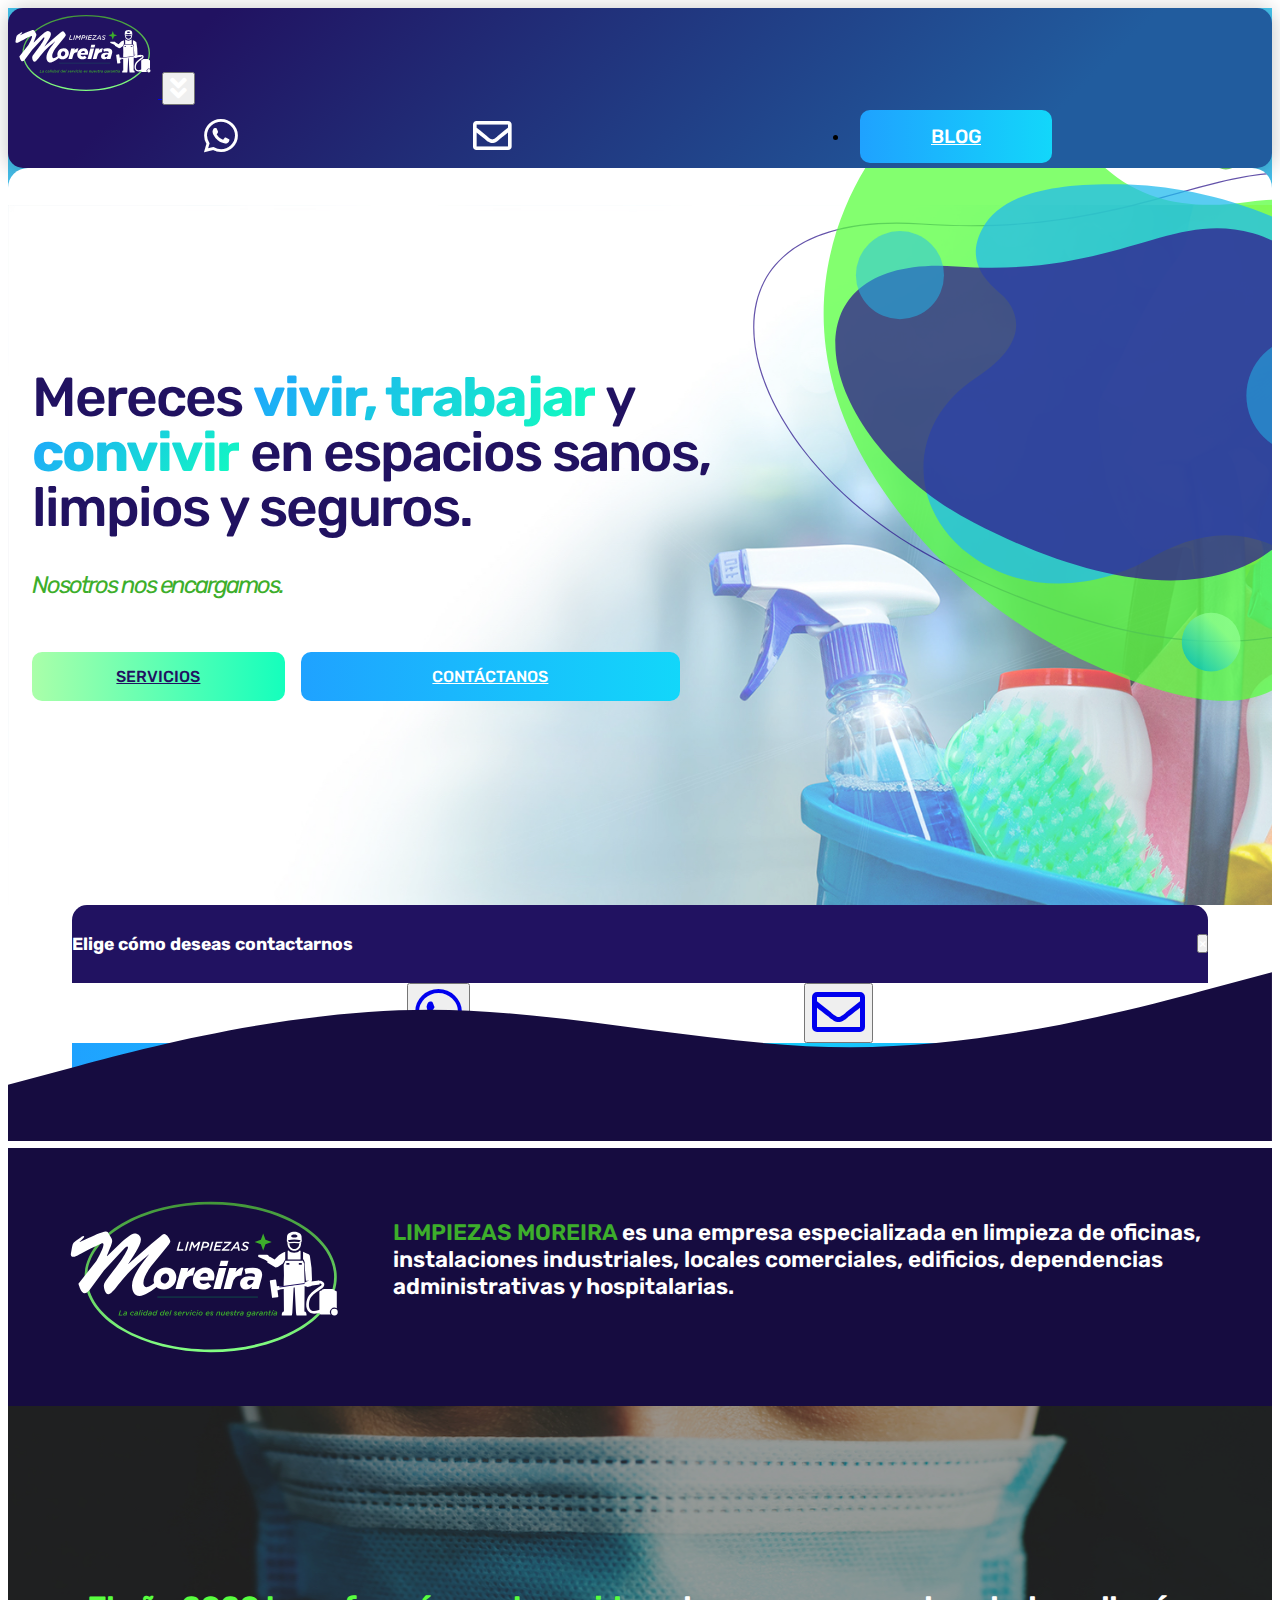
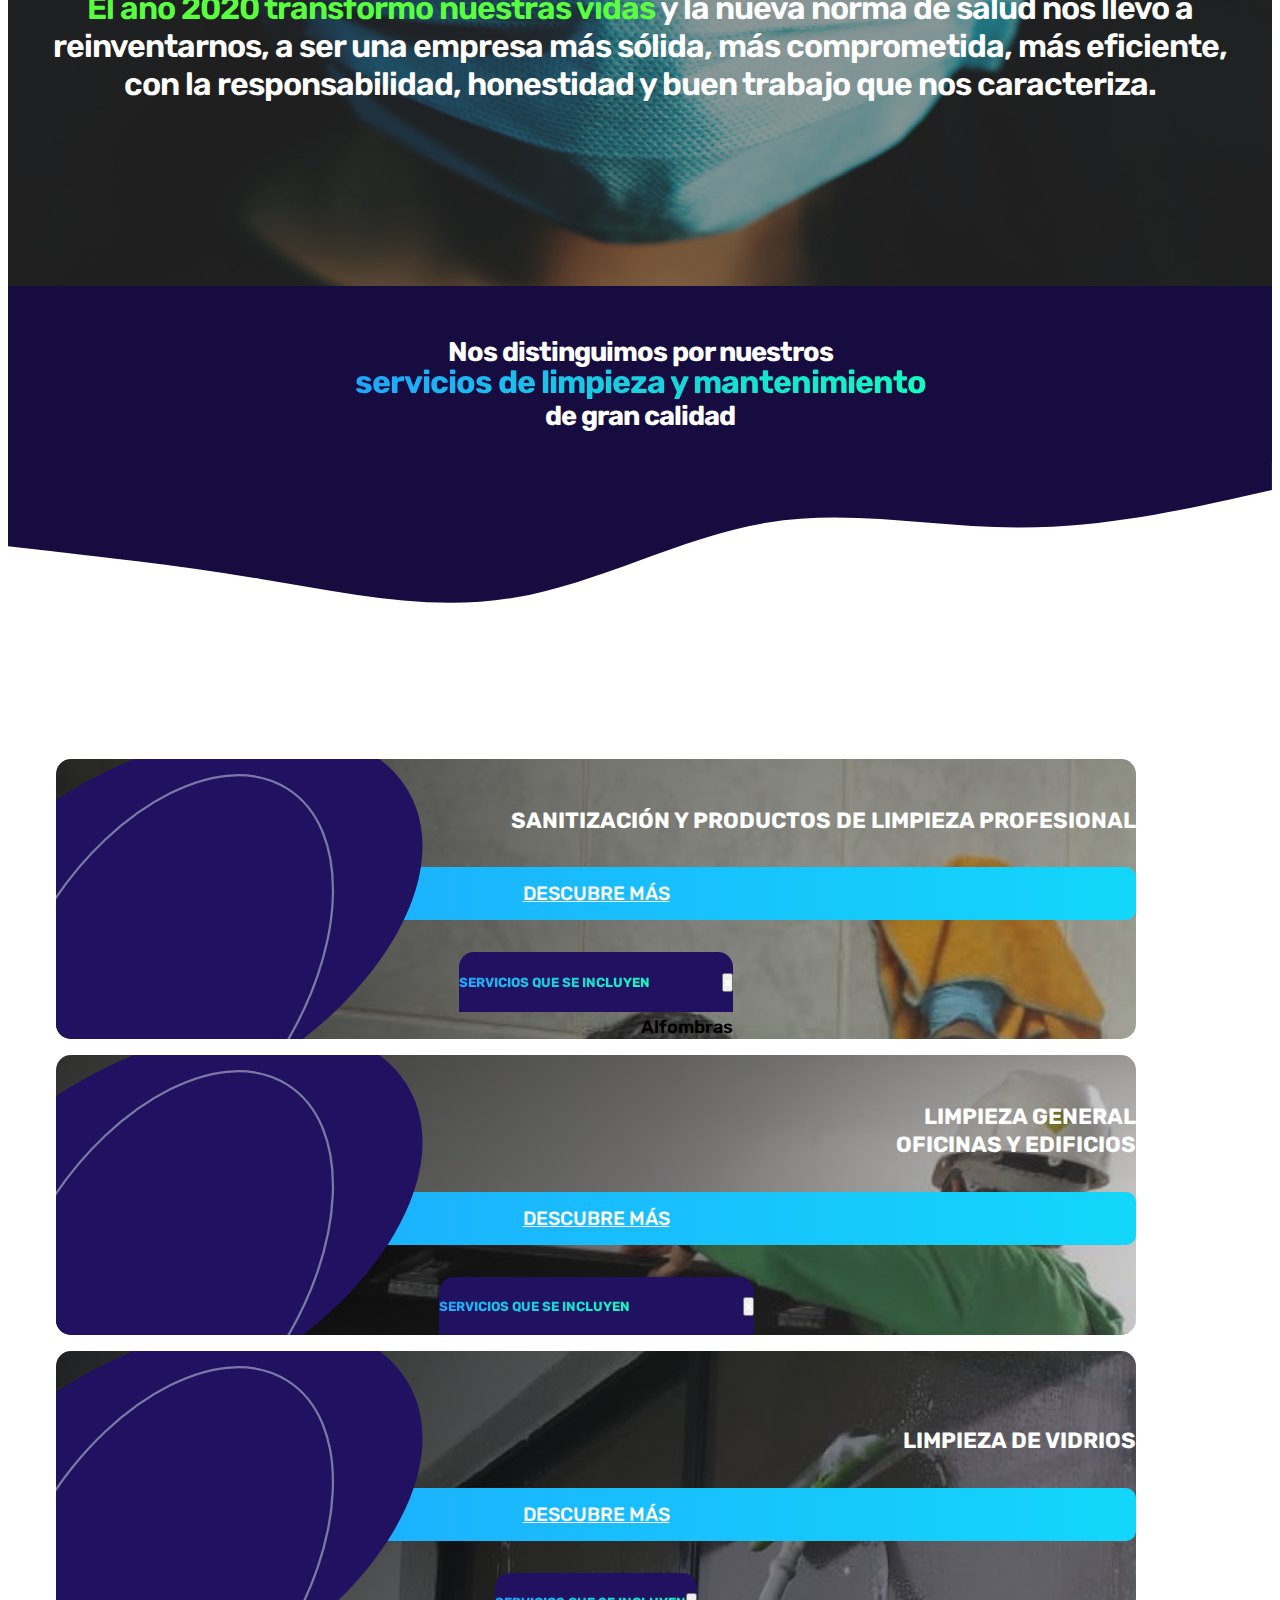
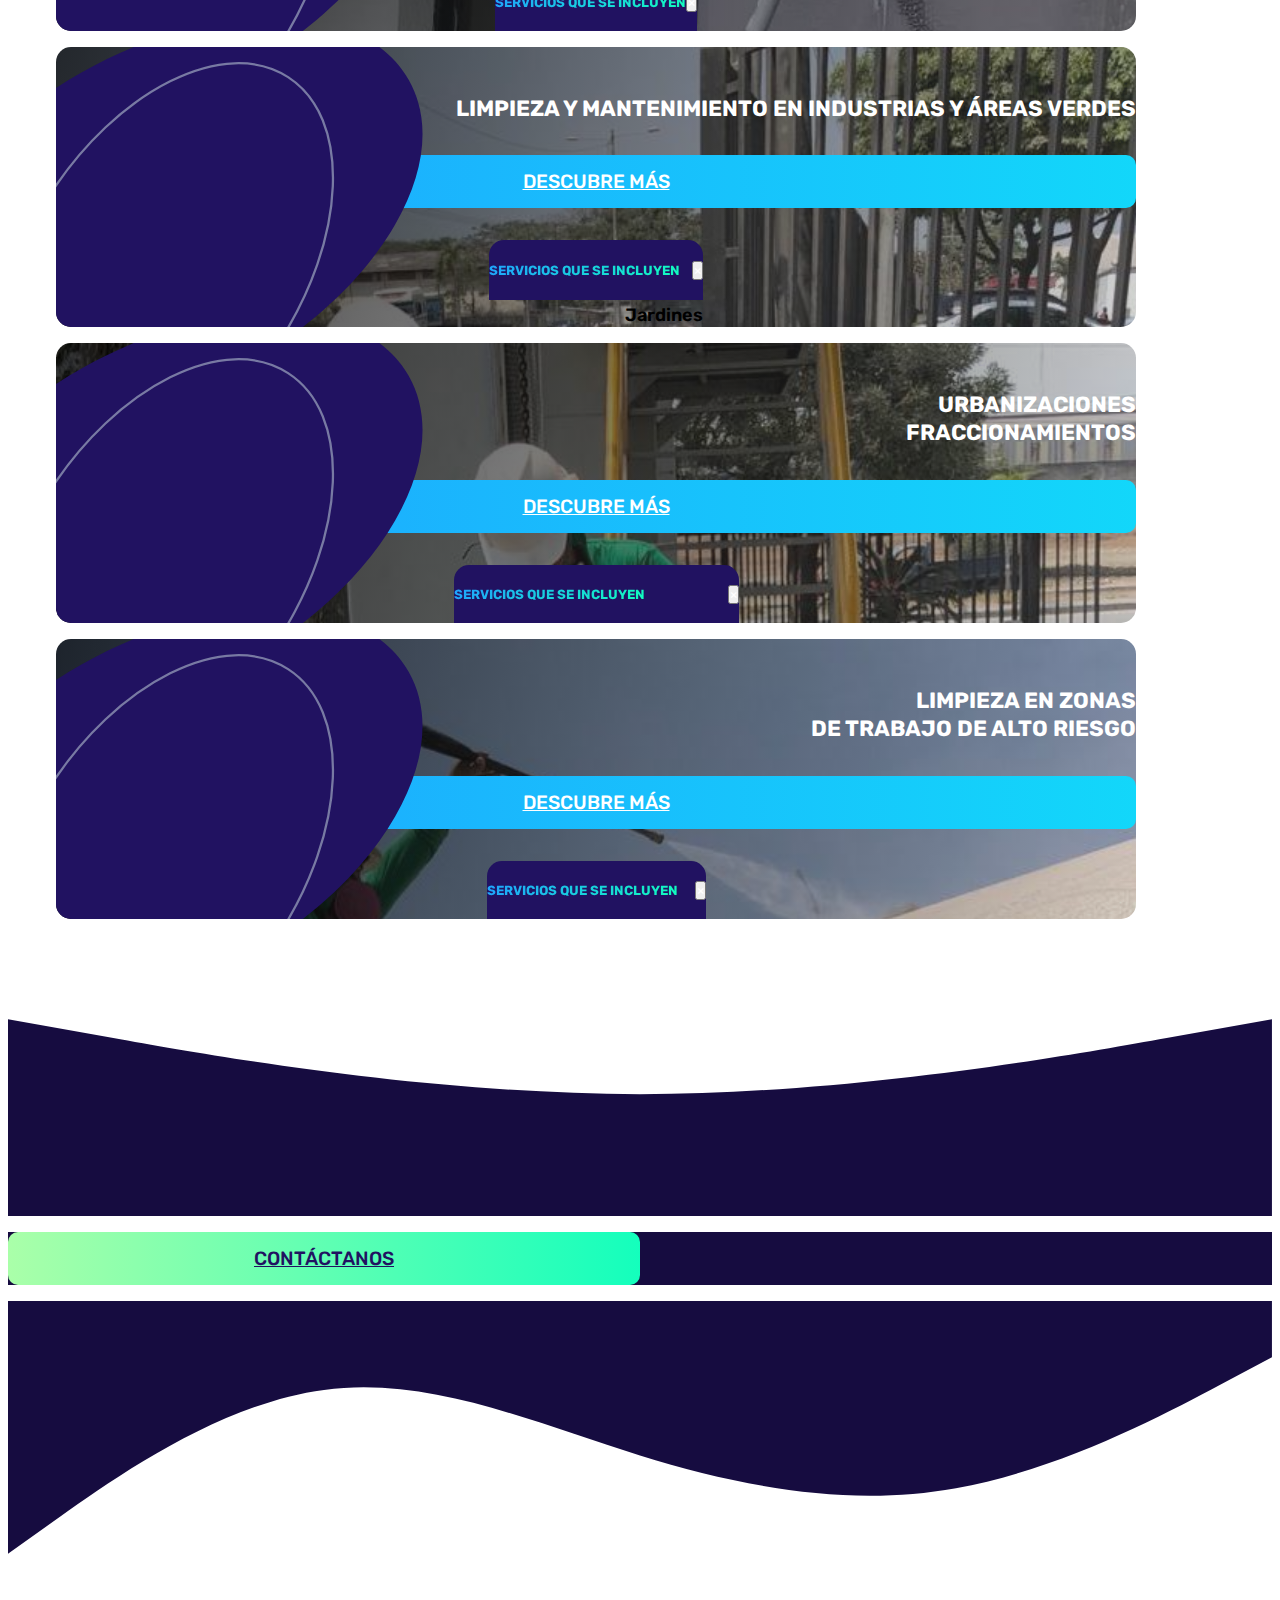
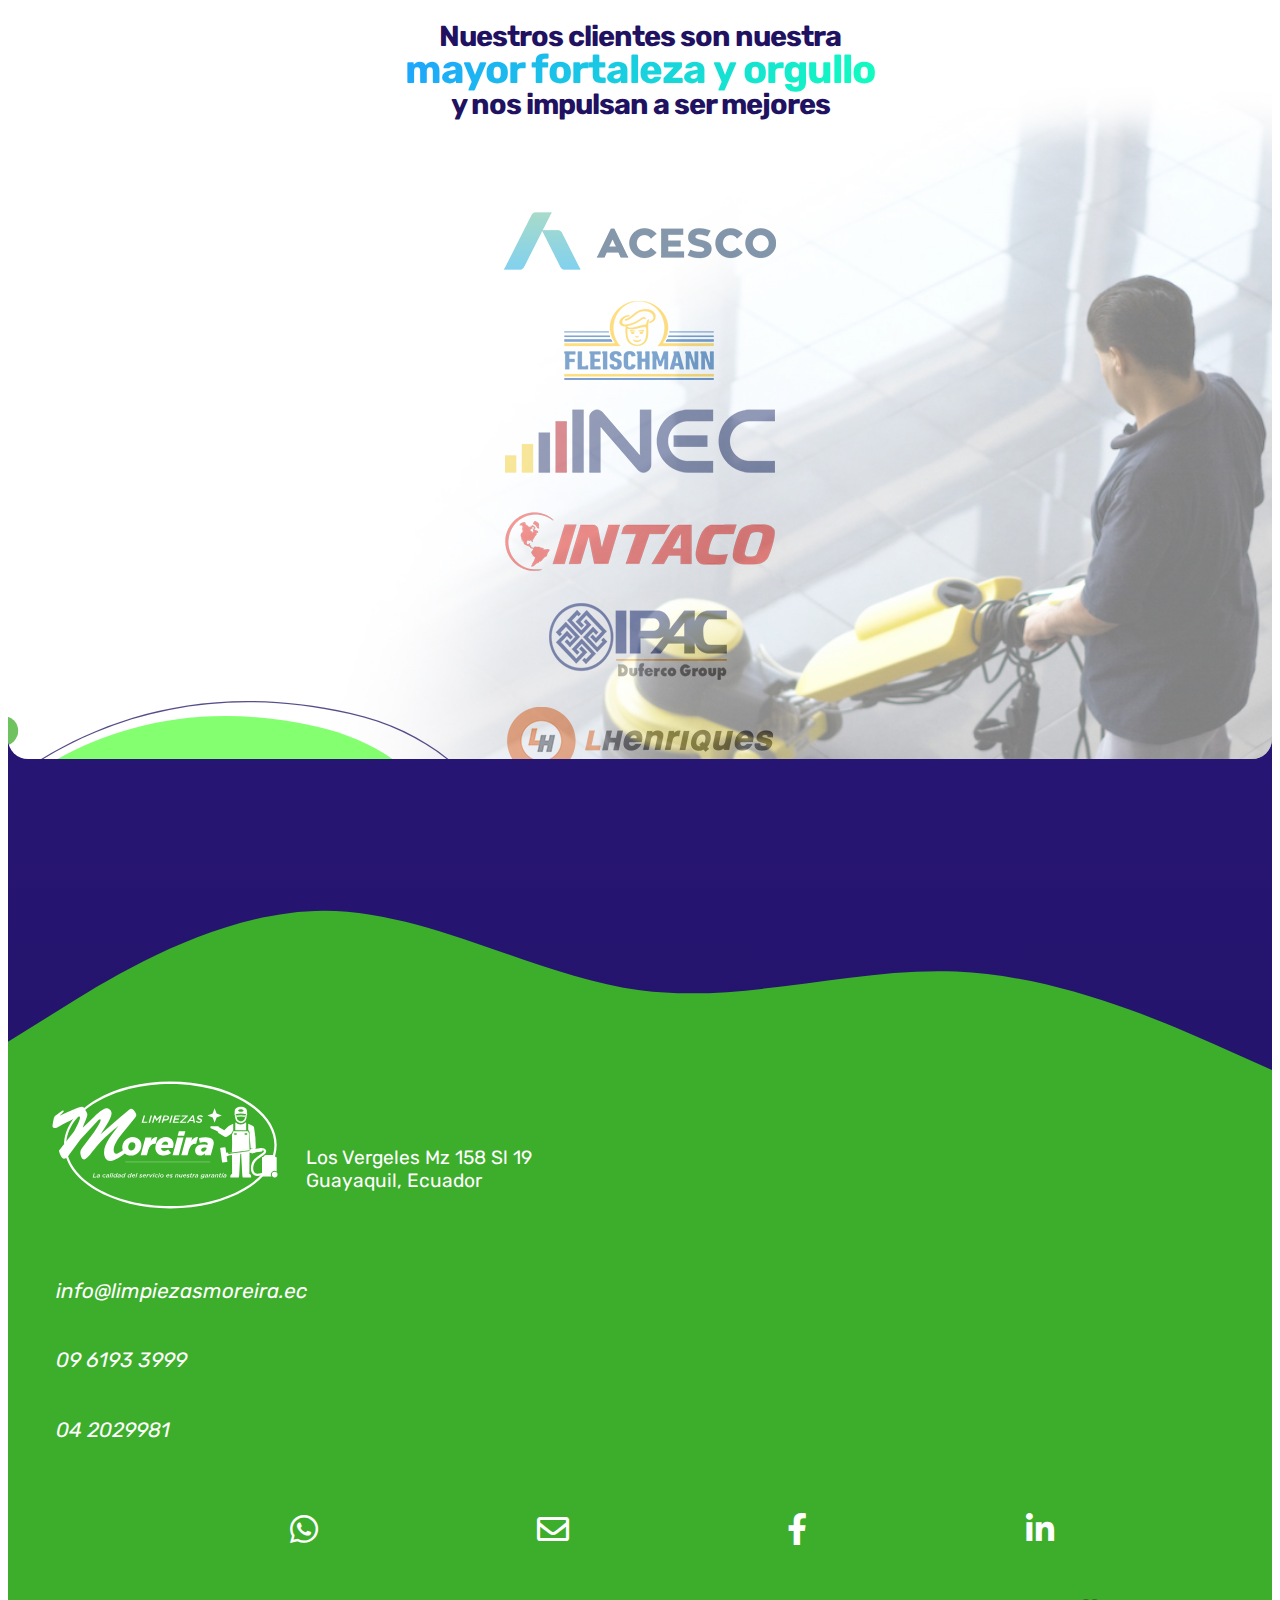
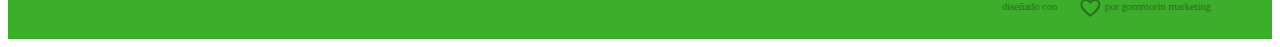
<file: index.html>
<!DOCTYPE html>
<html lang="en">

<head>
  <meta charset="UTF-8">
  <meta name="viewport" content="width=device-width, initial-scale=1, shrink-to-fit=no">
  <meta http-equiv="X-UA-Compatible" content="ie=edge">
  <meta name="Description" content="Enter your description here" />
  <link rel="stylesheet" href="https://cdn.jsdelivr.net/npm/bootstrap@4.6.0/dist/css/bootstrap.min.css"
    integrity="sha384-B0vP5xmATw1+K9KRQjQERJvTumQW0nPEzvF6L/Z6nronJ3oUOFUFpCjEUQouq2+l" crossorigin="anonymous">
  <link rel="stylesheet" href="https://cdnjs.cloudflare.com/ajax/libs/font-awesome/5.15.1/css/all.min.css">
  <link rel="icon" href="/img/LiMor_Logo_profile-pic-web-01-01.png">
  <link rel="stylesheet" href="css/style.css">
  <title>Limpiezas Moreira - Inicio</title>
  <!-- Global site tag (gtag.js) - Google Analytics -->
  <script async src="https://www.googletagmanager.com/gtag/js?id=G-BR5LF2H8RS"></script>
  <script>
    window.dataLayer = window.dataLayer || [];

    function gtag() {
      dataLayer.push(arguments);
    }
    gtag('js', new Date());

    gtag('config', 'G-BR5LF2H8RS');
  </script>
  <!-- Google Tag Manager -->
  <script>
    (function (w, d, s, l, i) {
      w[l] = w[l] || [];
      w[l].push({
        'gtm.start': new Date().getTime(),
        event: 'gtm.js'
      });
      var f = d.getElementsByTagName(s)[0],
        j = d.createElement(s),
        dl = l != 'dataLayer' ? '&l=' + l : '';
      j.async = true;
      j.src =
        'https://www.googletagmanager.com/gtm.js?id=' + i + dl;
      f.parentNode.insertBefore(j, f);
    })(window, document, 'script', 'dataLayer', 'GTM-M26524D');
  </script>
</head>

<body>
  <!-- ALL -->
  <div class="container-fluid" height="auto" id="allPage">
    <div class="row pt-4" height="300px">
      <div class="container" height="500px" width="900px">
        <!-- NAVBAR -->
        <div class="row">
          <div class="col-12 mb-4 pt-1 pb-3">
            <nav class="navbar navbar-expand-md bg-light">
              <a class="navbar-brand" href="/">
                <img src="/svg/limpmor_logo-stdwhite.svg" alt="logo-limpiezas-moreira-std" width="150" height="auto">
              </a>
              <button id="collapseButton" class="navbar-toggler" type="button" data-toggle="collapse"
                data-target="#navbarNavAltMarkup" aria-controls="navbarNavAltMarkup" aria-expanded="false"
                aria-label="Toggle navigation">
                <i id="doubleArrow" class="fas fa-2x fa-angle-double-down"></i>
              </button>
              <div class="collapse navbar-collapse" id="navbarNavAltMarkup">
                <div class="navbar-nav ml-auto">
                  <div class="contact-icons">
                    <a href="https://api.whatsapp.com/send?phone=593961933999&text=Qu%C3%A9%20tal?%20Quisiera%20poder%20hablar%20con%20ustedes%20para%20conocer%20m%C3%A1s%20acerca%20de%20sus%20servicios%20y%20solicitar%20una%20cotizaci%C3%B3n."
                      target="_blank" rel="noopener noreferrer"></a>
                    <i class="fab fa-2x fa-whatsapp"></i>
                    <a href="mailto:info@limpiezasmoreira.ec" target="_blank" rel="noopener noreferrer"></a>
                    <i class="far fa-2x fa-envelope"></i>
                  </div>
                  <div class="nav-buttons">
                    <!-- <li class="nav-item px-0">
                      <a class="btn btn-grad" href="/nosotros" role="button">NOSOTROS</a>
                    </li> -->
                    <li class="nav-item px-0">
                      <a class="btn btn-grad" href="https://limpiezasmoreira.ec/blog" role="button">BLOG</a>
                    </li>
                  </div>
                </div>
              </div>
              <div class="dropdown nav-dropdown">
                <a id="dropdownBtn" href="#" role="button" id="dropdownMenuLink" data-toggle="dropdown"
                  aria-haspopup="true" aria-expanded="false">
                  <i id="doubleArrow" class="fas fa-2x fa-angle-double-down"></i>
                </a>
                <div class="dropdown-menu dropdown-menu-right" aria-labelledby="dropdownMenuLink">
                  <!-- <li class="dropdown-item px-0">
                    <a class="btn btn-grad" href="/nosotros" role="button">NOSOTROS</a>
                  </li> -->
                  <li class="dropdown-item px-0">
                    <a class="btn btn-grad" href="https://limpiezasmoreira.ec/blog" role="button">BLOG</a>
                  </li>
                </div>
              </div>
            </nav>
          </div>
        </div>
        <!-- MAIN SECTION -->
        <div class="row" id="mainBlock">
          <div class="container all-content mx-3 p-0">
            <div class="row" id="all-content-block">
              <!-- HEADER -->
              <div id="header" class="col-12 py-5">
                <h1>Mereces <span class="grad-text">vivir, trabajar</span> y <span class="grad-text">convivir</span> en
                  espacios sanos, limpios y
                  seguros.
                  <br></h1>
                <h2>Nosotros nos encargamos.</h2>
                <svg class="shapes" id="fig-header" xmlns="http://www.w3.org/2000/svg"
                  xmlns:xlink="http://www.w3.org/1999/xlink" viewBox="0 0 1250 1050">
                  <defs>
                    <style>
                      .fig-header-cls-1,
                      .fig-header-cls-3,
                      .fig-header-cls-4,
                      .fig-header-cls-5,
                      .fig-header-cls-6,
                      .fig-header-cls-7 {
                        opacity: 0.75;
                      }

                      .fig-header-cls-2,
                      .fig-header-cls-7 {
                        fill: #301A8E;
                      }

                      .fig-header-cls-3 {
                        fill: #59ff3f;
                      }

                      .fig-header-cls-4,
                      .fig-header-cls-8 {
                        fill: #22bbed;
                      }

                      .fig-header-cls-5 {
                        fill: url(#New_Gradient_Swatch_45);
                      }

                      .fig-header-cls-6 {
                        fill: #3dae2b;
                      }

                      .fig-header-cls-8 {
                        opacity: 0.5;
                      }
                    </style>
                    <linearGradient id="New_Gradient_Swatch_45" x1="745.63" y1="965.66" x2="814.06" y2="897.24"
                      gradientUnits="userSpaceOnUse">
                      <stop offset="0" stop-color="#00c2c3" />
                      <stop offset="0.77" stop-color="#8fff8f" />
                    </linearGradient>
                  </defs>
                  <g id="fig1">
                    <g class="fig-header-cls-1">
                      <path class="fig-header-cls-2"
                        d="M902.72,159.2a306.8,306.8,0,0,1,82.4,11.17c55.69,15.31,100.55,45,133.35,88.27,26.54,35,45.37,79.09,56,131,17.1,83.9,7.54,164.24,4.2,186.86-.07.48-.13.93-.15,1.33h0c-18,120.2-62.35,211.11-131.83,270.22C983.05,902.1,898.8,929.51,796.2,929.51c-128.83,0-285.25-43.9-452.35-127C240.69,751.27,152,677.38,94.09,594.48c-27.25-39-46.57-78.23-57.43-116.52C25.74,439.4,24,403.74,31.44,372c19.71-83.93,101.37-130.16,229.94-130.16,13.1,0,26.86.49,40.88,1.44,27.9,1.89,55.6,2.85,82.35,2.85,148.78,0,250.93-28.48,341.06-53.61,64.1-17.87,119.47-33.3,177.05-33.3Zm0-1.94c-137.06,0-261.12,86.92-518.11,86.92-26,0-53.33-.89-82.22-2.85q-21.39-1.46-41-1.44c-376.55,0-268.85,390.19,81.61,564.39C502.26,883.45,660.45,931.45,796.2,931.45c196.71,0,346.34-100.73,384.16-353.35-.36-.13,59.71-339.68-194.72-409.59a309.18,309.18,0,0,0-82.92-11.25Z" />
                    </g>
                    <path class="fig-header-cls-3"
                      d="M1179.16,342c-88-129.21-242.14-149.91-335.52-136.48s-197,7.29-276.85-97.19S342.84-5.91,263.85,78.22c-85.44,91-201.72,312.09-46.6,569.21,98.82,163.82,249.81,271.28,380.8,327.13s240.35,76.53,305.6,20.81S930.92,876,917.57,847.46s-33.86-112.84,116.08-143C1212.22,668.51,1277.59,486.57,1179.16,342Z" />
                    <path class="fig-header-cls-4"
                      d="M1001.91,299.35c-119.44-88-260.31-120.77-371.63-122.6s-196.7,15.11-227.8,73.67,15,92.84,33,109.31,57.45,70.52-42.56,135.41c-119.1,77.28-113.53,225.72,0,300.1,101.49,66.49,219.37,36.59,283.22,0s140.79-62.22,229.2-11,195.79,16.5,228.6-66.25C1169.41,628.5,1189.37,437.45,1001.91,299.35Z" />
                    <circle class="fig-header-cls-5" cx="779.84" cy="931.45" r="48.39" />
                    <circle class="fig-header-cls-6" cx="804.04" cy="128.23" r="24.19" />
                    <path class="fig-header-cls-7"
                      d="M848.94,257.63c-137.26-39.47-224.48,73.44-489.66,54.62-304.39-21.61-230.79,287,29.1,422.21,279.53,145.41,554.3,150.59,600.11-169.64C988.23,564.73,1031.29,310.07,848.94,257.63Z" />
                    <circle class="fig-header-cls-8" cx="934.68" cy="525" r="96.77" />
                    <circle class="fig-header-cls-8" cx="266.94" cy="326.61" r="72.58" />
                  </g>
                </svg>
                <div id="buttons-header">
                  <a id="servicios-top" class="btn btn-grad-bot btn-lg" href="#servicios-jump" role="button">SERVICIOS</a>
                  <a id="contactanos-top" class="btn btn-grad btn-lg btn-contactanos" href="/servicios" role="button"
                    data-toggle="modal" data-target="#ModalCenter">CONTÁCTANOS</a>
                </div>
              </div>
              <!-- Modal -->
              <div class="modal fade" id="ModalCenter" tabindex="-1" role="dialog" aria-labelledby="modalCenterTitle"
                aria-hidden="true">
                <div class="modal-dialog modal-dialog-centered" role="document">
                  <div class="modal-content">
                    <div class="modal-header">
                      <h5 class="modal-title" id="tituloModal">Elige cómo deseas contactarnos</h5>
                      <button type="button" class="close" data-dismiss="modal" aria-label="Close">
                        <span aria-hidden="true">&times;</span>
                      </button>
                    </div>
                    <div class="modal-body">
                      <button type="button" class="btn btn-contact" id="button-whatsapp">
                        <a href="https://api.whatsapp.com/send?phone=593961933999&text=Qu%C3%A9%20tal?%20Quisiera%20poder%20hablar%20con%20ustedes%20para%20conocer%20m%C3%A1s%20acerca%20de%20sus%20servicios%20y%20solicitar%20una%20cotizaci%C3%B3n."
                          target="_blank" rel="noopener noreferrer">
                          <i class="dropdown-icon fab fa-4x fa-whatsapp"></i>
                        </a>
                      </button>
                      <button type="button" class="btn btn-contact" id="button-whatsapp">
                        <a href="mailto:info@limpiezasmoreira.ec" target="_blank" rel="noopener noreferrer">
                          <i class="dropdown-icon far fa-4x fa-envelope"></i>
                        </a>
                      </button>
                    </div>
                    <div class="modal-footer d-flex align-items-center justify-content-center">
                      <button type="button" class="btn btn-success" data-dismiss="modal">CANCELAR</button>
                    </div>
                  </div>
                </div>
              </div>
              <!-- TOP TEXT -->
              <div class="container-fluid">
                <div class="row">
                  <div class="col p-0" id="top-text">
                    <svg id="top-svg" xmlns="http://www.w3.org/2000/svg" viewBox="0 0 1440 320">
                      <path fill="#160C40" fill-opacity="1"
                        d="M0,256L80,234.7C160,213,320,171,480,170.7C640,171,800,213,960,213.3C1120,213,1280,171,1360,149.3L1440,128L1440,320L1360,320C1280,320,1120,320,960,320C800,320,640,320,480,320C320,320,160,320,80,320L0,320Z">
                      </path>
                    </svg>
                    <div id="principal-top" class="col-12 mb-0">
                      <svg alt="logo-limpiezas-moreira-std" xmlns="http://www.w3.org/2000/svg"
                        xmlns:xlink="http://www.w3.org/1999/xlink" viewBox="0 200 1000 600">
                        <defs>
                          <style>
                            .logo-allwhite-cls-1 {
                              fill: url(#Degradado_sin_nombre_10);
                            }

                            .logo-allwhite-cls-2,
                            .logo-allwhite-cls-5 {
                              fill: #fff;
                            }

                            .logo-allwhite-cls-2,
                            .logo-allwhite-cls-3,
                            .logo-allwhite-cls-4 {
                              fill-rule: evenodd;
                            }

                            .logo-allwhite-cls-3 {
                              fill: #211261;
                            }

                            .logo-allwhite-cls-4,
                            .logo-allwhite-cls-7 {
                              fill: #3dae2b;
                            }

                            .logo-allwhite-cls-6 {
                              fill: none;
                              stroke: #0c5;
                              stroke-linecap: round;
                              stroke-miterlimit: 10;
                              stroke-width: 1.13px;
                            }
                          </style>
                          <linearGradient id="Degradado_sin_nombre_10" x1="521.52" y1="753.51" x2="521.52" y2="246.49"
                            gradientUnits="userSpaceOnUse">
                            <stop offset="0" stop-color="#83ff83" />
                            <stop offset="1" stop-color="#439739" />
                          </linearGradient>
                        </defs>
                        <g id="Logo_Oficial_Letra_Blanca" data-name="Logo Oficial Letra Blanca">
                          <g id="Logo_Oficial-2" data-name="Logo Oficial">
                            <path class="logo-allwhite-cls-1"
                              d="M521.52,753.51c-113.15,0-219.59-26.12-299.72-73.54C140.9,632.1,96.35,568.19,96.35,500S140.9,367.9,221.8,320c80.13-47.42,186.57-73.54,299.72-73.54S741.12,272.61,821.25,320C902.15,367.9,946.7,431.82,946.7,500S902.15,632.1,821.25,680C741.12,727.39,634.67,753.51,521.52,753.51Zm0-497.88c-229.45,0-416.13,109.62-416.13,244.37S292.07,744.37,521.52,744.37,937.66,634.75,937.66,500,751,255.63,521.52,255.63Z" />
                            <path class="logo-allwhite-cls-2"
                              d="M803.43,347.4c-11.54,0-23.08,5.23-24.46,15.67-.3,5.45-.55,10.9-.8,16.36,2.24,4.54,5.54,8.53,11.4,7.23a92.88,92.88,0,0,1,27.72,0c5.86,1.3,9.16-2.69,11.4-7.23-.24-5.46-.49-10.91-.79-16.36-1.39-10.44-12.93-15.67-24.47-15.67Zm0,26.54a89.17,89.17,0,0,1,21.5,2.61c-1.41,3.08-3.12,6.41-6.62,5.63a96.78,96.78,0,0,0-29.75,0c-3.51.78-5.21-2.55-6.63-5.63a89.24,89.24,0,0,1,21.5-2.61Zm-10.76-12.07c0-2.94,4.82-5.32,10.76-5.32s10.76,2.38,10.76,5.32C814.19,368.83,792.67,368.83,792.67,361.87Z" />
                            <path class="logo-allwhite-cls-2"
                              d="M776.79,459.05h10.07v-5.87H776.79v5.87Zm62.64,16.74,3.25,36.82,11.43-.17L843.75,515l.59,16.73,4,2,13.08-3.7.55-17.8,1.26,0L861.58,470,856,429.15c-.66-3.43-3-5.27-6.19-6.63-4.88-2.22-11.16-5.1-16.87-7.58v26h2l3.6,9.2-.24,4.68,1.19,21Zm-14.79-64.31c-1-.41-2-.77-2.87-1.06-6.88,10-30.88,10-37.76,0l-2.86,1v29.49h43.49V411.48Zm-51.8,3.14c-8.24,3.38-17.42,7.86-21.31,12.37l-14.45,14.2L719.82,431.1l-.53,1.36-3-4.82-4.09-2.19H683l-1.23,1v5.43L683,433l22.93,9.7,7.1,5.37-.78,3.42,28.1,16.34,7.41-1.25,17.07-11.87,8-13.9,0-26.22Zm-5.07,44.43,5.55-13.72h59.14l4.09,10.08.84,40,.93,26q-.45,47.42-.89,94.89l3.42,1.17c3.26,1.38,5,12.61,3.2,12.76H811.81c-1.66,0-2-6.23-2.72-10.47L804.23,527h-2.55l-4.86,92.72c-.67,4.24-1.05,10.47-2.72,10.47H761.86c-1.81-.15-.06-11.38,3.21-12.76l3.42-1.17q-.39-47.5-.89-94.89l.93-26-.76-36.33Zm50.92,0h10.07v-5.87H818.69v5.87Zm8.4-76.91c-.55,6.63-1.82,14-3.75,17.64-2.72,5.15-9,10.09-16.06,11.78a20.5,20.5,0,0,1-7.65,0c-7-1.69-13.34-6.63-16.06-11.78-1.92-3.63-3.18-10.94-3.74-17.55,1.67,2.43,3.85,4.3,6.84,4.56.57,4.18,1.42,8.07,2.49,10.11,2.14,4,7.27,7.4,11.73,8.54a14.32,14.32,0,0,0,5.14,0c4.45-1.14,9.59-4.5,11.72-8.54,1.08-2,1.92-5.93,2.49-10.11C823.25,386.5,825.42,384.6,827.09,382.14Z" />
                            <path class="logo-allwhite-cls-2"
                              d="M754.12,541.89l85.3-11.67,2.31,1.85,47.16-6.44q-1-6.93-1.9-13.87l-47.16,6.44-1.72,2.41-85.3,11.67-1.9-1.91-6.11.83-2.74-20.05a2.8,2.8,0,0,0-3.15-2.4l-15.64,2.14a2.8,2.8,0,0,0-2.4,3.15l7.37,54a2.83,2.83,0,0,0,3.16,2.4L747,568.29a2.81,2.81,0,0,0,2.4-3.16l-2.74-20,6.1-.84Z" />
                            <path class="logo-allwhite-cls-3"
                              d="M753.76,535.56c38.86-5.31,46.76-6.41,84.41-11.55l-.06-3.4-85.3,11.67Z" />
                            <path class="logo-allwhite-cls-2"
                              d="M925.87,626.39H893a5,5,0,0,1-5-5V551.75a5,5,0,0,1,5-5h1.14a11.07,11.07,0,0,1,10-6.4h26.46a11.07,11.07,0,0,1,10,6.4h1.14a5,5,0,0,1,5,5v53.82a15.12,15.12,0,0,0-20.83,20.82Zm12.84-19.26A11.29,11.29,0,1,0,950,618.42,11.28,11.28,0,0,0,938.71,607.13Z" />
                            <path class="logo-allwhite-cls-2"
                              d="M874,517.05c8.19-5.13,16.6-5.42,22.35-3,11.66,4.82,10.3,16.86.68,24-11.68,8.7-28.34,18.24-36.73,29.51-7.69,10.34-11.86,35.67-.32,44.26,8.75,6.51,25.9.12,35.27-2.81l2.7,8.67c-13.06,4.08-31.09,10.57-43.37,1.42-16-11.89-12.33-42.48-1.57-56.94,9.31-12.51,25.91-21.93,38.61-31.39,3.33-2.48,6.38-6.24,1.28-8.35-3.4-1.4-8.64-1.06-14.1,2.36Z" />
                            <polygon class="logo-allwhite-cls-4"
                              points="698.53 353.33 706.31 374.36 727.34 382.14 706.31 389.92 698.53 410.95 690.74 389.92 669.72 382.14 690.74 374.36 698.53 353.33" />
                            <path class="logo-allwhite-cls-5"
                              d="M363.73,542.22a39,39,0,0,1-14.53-2.55,32.81,32.81,0,0,1-10.93-6.94,29.07,29.07,0,0,1-6.87-10.4A35.62,35.62,0,0,1,329,509.24a39.3,39.3,0,0,1,3.15-15.44A41.26,41.26,0,0,1,341,480.65a43.24,43.24,0,0,1,13.22-9.1,42.3,42.3,0,0,1,31.08-.85,32.88,32.88,0,0,1,11,6.94,29.07,29.07,0,0,1,6.87,10.4,35.27,35.27,0,0,1,2.35,13,38.7,38.7,0,0,1-3.2,15.51,43.94,43.94,0,0,1-8.77,13.15,41.8,41.8,0,0,1-13.22,9.16A40.24,40.24,0,0,1,363.73,542.22Zm1.45-20.54a13,13,0,0,0,6.68-1.79,17.46,17.46,0,0,0,5.19-4.61,22,22,0,0,0,3.31-6.33,22.41,22.41,0,0,0,1.16-7.06q0-6.08-3.37-9.63a11.57,11.57,0,0,0-8.82-3.56,13,13,0,0,0-6.68,1.78,17.3,17.3,0,0,0-5.18,4.61,22.14,22.14,0,0,0-3.31,6.34,21.67,21.67,0,0,0-1.17,6.92q0,6.21,3.38,9.76A11.54,11.54,0,0,0,365.18,521.68Z" />
                            <path class="logo-allwhite-cls-5"
                              d="M421.7,469.72h24.87L442.77,484a42.21,42.21,0,0,1,11.52-11.84,23.33,23.33,0,0,1,15-3.6l-7.07,26.18h-2.09q-10.21,0-16.82,5.89t-10,18.58l-5.76,21.33H402.73Z" />
                            <path class="logo-allwhite-cls-5"
                              d="M484.39,512a12.73,12.73,0,0,0,3.6,8.51q3.19,3.13,9.62,3.14a21.52,21.52,0,0,0,7.39-1.31,30.67,30.67,0,0,0,7.66-4.32l11.51,13.61a47,47,0,0,1-12.56,7.66,46.56,46.56,0,0,1-30.49.72,29.1,29.1,0,0,1-10.6-6.35,28.27,28.27,0,0,1-6.68-9.88,34,34,0,0,1-2.35-13,42.91,42.91,0,0,1,2.94-15.5,42.25,42.25,0,0,1,8.51-13.68,43.43,43.43,0,0,1,13.41-9.75A40.63,40.63,0,0,1,504,468.15a34.52,34.52,0,0,1,13.54,2.42,25.46,25.46,0,0,1,14.79,15.84,34.65,34.65,0,0,1,1.77,11,39,39,0,0,1-.72,7.4,42.16,42.16,0,0,1-2,7.13Zm27-12.69a12.19,12.19,0,0,0,.65-3.8,9.32,9.32,0,0,0-2.35-6.35c-1.57-1.78-4-2.68-7.33-2.68a16.12,16.12,0,0,0-9.49,3.21,19,19,0,0,0-6.74,9.62Z" />
                            <path class="logo-allwhite-cls-5"
                              d="M549.3,469.72h24.86l-19,70.8H530.32ZM555.58,445h25.91l-5,18.32H550.61Z" />
                            <path class="logo-allwhite-cls-5"
                              d="M584.24,469.72h24.87L605.31,484a42.21,42.21,0,0,1,11.52-11.84,23.33,23.33,0,0,1,15-3.6l-7.07,26.18h-2.09q-10.22,0-16.82,5.89t-10,18.58l-5.76,21.33H565.27Z" />
                            <path class="logo-allwhite-cls-5"
                              d="M640.25,542q-8.76,0-14.26-5.17t-5.5-14.07a23.62,23.62,0,0,1,2.23-10.47,22.51,22.51,0,0,1,6.34-7.85,28.85,28.85,0,0,1,9.82-5,44.28,44.28,0,0,1,12.76-1.7,58.11,58.11,0,0,1,9.29.72,62.45,62.45,0,0,1,8.64,2l.26-.91c.17-.61.33-1.27.46-2a13,13,0,0,0,.19-2.36,6.53,6.53,0,0,0-2.81-5.5c-1.88-1.39-5-2.09-9.36-2.09a50.92,50.92,0,0,0-10.14,1.05,57.93,57.93,0,0,0-9,2.48l-3.54-18.06A76.8,76.8,0,0,1,648.56,470a94.21,94.21,0,0,1,15-1.18q16,0,23.75,6t7.79,16.55a40.44,40.44,0,0,1-1.44,10.21l-10.47,39H658.71l2-7.59a42.27,42.27,0,0,1-9.36,6.61A24.18,24.18,0,0,1,640.25,542Zm11.52-15.31a13.18,13.18,0,0,0,9-3.67,18.07,18.07,0,0,0,5.57-9.16l.65-2.35a41.22,41.22,0,0,0-4.38-1.11,24.74,24.74,0,0,0-4.91-.46q-5.89,0-9.42,2.68a8.91,8.91,0,0,0-3.54,7.53,6.1,6.1,0,0,0,2,4.77A7.31,7.31,0,0,0,651.77,526.65Z" />
                            <path class="logo-allwhite-cls-5"
                              d="M192.52,480.23c27.23-35.62,37.07-51.55,46.92-70.67,4.93-9.27,3.77-12.45.58-12.45-3.47,0-7,3.76-9,6.08l-69.51,75.3L118.09,537c-4.93,6.66-12.17,17.66-21.44,17.66-12.16,0-18-22.88-21.14-31.85L136,446.34c30.42-54.45,25.2-60.24,20.28-60.24-2.32,0-6.66,2.32-9,3.48-89.21,41.7-75.3,42.28-90.07,42.28-4.64,0-8.4-3.76-7-10.71,2.9-15.64,5.22-31.57,7.53-34.18,2.61-3.48.87-2.9,26.65-21.14,1.45-1.16,5.21-4.06,7.24-4.06,1.45,0,3.48,1.16,3.48,2.9s-4.06,6.95-15.35,16.8l.58.58L113.16,367c3.48-1.45,44.32-20.86,54.74-20.28,7,.29,8.11,4.35,11,9.27l7,12.16c2,3.77,3.48,6.67,3.48,11,0,9.56-14.77,39.68-18,50.4l.58.57,46-44.6c10.72-10.13,35.33-31.86,47.21-32.15,6.37-.29,21.14,4.93,21.14,20,0,21.43-31.28,64.3-43.15,82.54l.58.58c35.62-30.7,68.93-62.27,106.87-92.39,3.76-3.19,9.56-9.27,14.77-9.27,7.82,0,20,18.83,20,24.91,0,5.79-9,15.93-12.46,20.27l-44.89,54.74c-13.32,16.22-33.31,43.74-33.31,65.75,0,5.79,3.19,14.19,10.14,14.19,5.4,0,17.25-5.79,36.12-20.89,3.61-2.89,12.62,8.15,6.76,13.16-21.94,18.77-50.9,37-66,37-19.12,0-25.49-18.24-25.49-35,0-34.76,36.78-78.2,57.06-104.56l-.58-.58c-49.24,41.71-65.17,54.74-110.64,112.38-4.34,5.5-18.25,22-25.49,22-11.29,0-15.35-20.85-15.35-29.25,0-8.11,6.95-16.8,11.59-22.88Z" />
                            <line class="logo-allwhite-cls-6" x1="343" y1="567.74" x2="679.39" y2="567.74" />
                            <path class="logo-allwhite-cls-7" d="M215.57,612.65h3.17l-4,14.41h9.42l-.8,2.74H210.76Z" />
                            <path class="logo-allwhite-cls-7"
                              d="M226.31,626.54a4.26,4.26,0,0,1,1.28-3.11,6.74,6.74,0,0,1,4.63-1.57,15.26,15.26,0,0,1,4.2.64l.07-.22a4.45,4.45,0,0,0,.16-1.08c0-1.2-.87-2-3-2A10.19,10.19,0,0,0,230,620l-.51-2.4a13.49,13.49,0,0,1,4.81-.86c3.53,0,5.4,1.47,5.4,4a7.66,7.66,0,0,1-.29,1.88l-2,7.23h-3l.46-1.71a6,6,0,0,1-4.45,2C228.08,630.07,226.31,628.68,226.31,626.54Zm9.47-1.69.18-.59a11.45,11.45,0,0,0-3.28-.49,3.81,3.81,0,0,0-2.61.86,2.15,2.15,0,0,0-.66,1.57c0,1,.84,1.74,2.2,1.74A4.48,4.48,0,0,0,235.78,624.85Z" />
                            <path class="logo-allwhite-cls-7"
                              d="M249.72,624.34a7.58,7.58,0,0,1,2.38-5.47,8.1,8.1,0,0,1,5.6-2.28,5.92,5.92,0,0,1,5.47,2.94l-2.4,1.57a3.64,3.64,0,0,0-3.33-1.93,4.42,4.42,0,0,0-3,1.27,5.53,5.53,0,0,0-1.66,3.87,3.1,3.1,0,0,0,3.2,3.24,5.08,5.08,0,0,0,3.45-1.45L261.1,628a7.38,7.38,0,0,1-5.19,2.06C252.43,630.1,249.72,627.87,249.72,624.34Z" />
                            <path class="logo-allwhite-cls-7"
                              d="M263.25,626.54a4.22,4.22,0,0,1,1.28-3.11,6.73,6.73,0,0,1,4.63-1.57,15.24,15.24,0,0,1,4.19.64l.08-.22a5,5,0,0,0,.15-1.08c0-1.2-.87-2-3-2a10.19,10.19,0,0,0-3.69.71l-.51-2.4a13.49,13.49,0,0,1,4.81-.86c3.53,0,5.4,1.47,5.4,4a8.14,8.14,0,0,1-.28,1.88l-2,7.23h-3l.46-1.71a6,6,0,0,1-4.45,2C265,630.07,263.25,628.68,263.25,626.54Zm9.46-1.69.18-.59a11.43,11.43,0,0,0-3.27-.49,3.79,3.79,0,0,0-2.61.86,2.12,2.12,0,0,0-.67,1.57c0,1,.85,1.74,2.2,1.74A4.48,4.48,0,0,0,272.71,624.85Z" />
                            <path class="logo-allwhite-cls-7" d="M283.17,611.91h3.1l-5,17.89h-3.09Z" />
                            <path class="logo-allwhite-cls-7"
                              d="M289.11,616.86h3.09l-3.63,12.94h-3.1Zm1.22-4.8h3.35l-.81,2.82h-3.33Z" />
                            <path class="logo-allwhite-cls-7"
                              d="M303.2,628.09a6,6,0,0,1-4.32,2c-3,0-5.27-2.1-5.27-5.54a8,8,0,0,1,2.45-5.83,7.41,7.41,0,0,1,5.07-2.11,4.84,4.84,0,0,1,4.55,2.58l2-7.26h3.1l-5,17.89h-3.1Zm0-1.91a5.26,5.26,0,0,0,1.69-3.78,3.21,3.21,0,0,0-3.43-3.26,4.38,4.38,0,0,0-3,1.25,5.43,5.43,0,0,0-1.64,4,3,3,0,0,0,3.22,3.18A4.59,4.59,0,0,0,303.22,626.18Z" />
                            <path class="logo-allwhite-cls-7"
                              d="M309.87,626.54a4.26,4.26,0,0,1,1.28-3.11,6.74,6.74,0,0,1,4.63-1.57,15.32,15.32,0,0,1,4.2.64l.07-.22a4.45,4.45,0,0,0,.16-1.08c0-1.2-.87-2-3-2a10.17,10.17,0,0,0-3.68.71l-.51-2.4a13.49,13.49,0,0,1,4.81-.86c3.53,0,5.4,1.47,5.4,4a7.66,7.66,0,0,1-.29,1.88l-2,7.23h-3l.46-1.71a6,6,0,0,1-4.45,2C311.64,630.07,309.87,628.68,309.87,626.54Zm9.47-1.69.18-.59a11.45,11.45,0,0,0-3.28-.49,3.81,3.81,0,0,0-2.61.86,2.15,2.15,0,0,0-.66,1.57c0,1,.84,1.74,2.2,1.74A4.48,4.48,0,0,0,319.34,624.85Z" />
                            <path class="logo-allwhite-cls-7"
                              d="M335.2,628.09a6,6,0,0,1-4.33,2c-3,0-5.27-2.1-5.27-5.54a8,8,0,0,1,2.46-5.83,7.4,7.4,0,0,1,5.06-2.11,4.86,4.86,0,0,1,4.56,2.58l2-7.26h3.09l-5,17.89h-3.09Zm0-1.91a5.3,5.3,0,0,0,1.69-3.78,3.22,3.22,0,0,0-3.43-3.26,4.42,4.42,0,0,0-3,1.25,5.46,5.46,0,0,0-1.63,4,3,3,0,0,0,3.22,3.18A4.59,4.59,0,0,0,335.22,626.18Z" />
                            <path class="logo-allwhite-cls-7"
                              d="M360,628.09a6,6,0,0,1-4.32,2c-3,0-5.27-2.1-5.27-5.54a8,8,0,0,1,2.46-5.83,7.38,7.38,0,0,1,5.06-2.11,4.83,4.83,0,0,1,4.55,2.58l2-7.26h3.09l-5,17.89h-3.09Zm0-1.91a5.3,5.3,0,0,0,1.69-3.78,3.22,3.22,0,0,0-3.43-3.26,4.4,4.4,0,0,0-3,1.25,5.43,5.43,0,0,0-1.64,4,3,3,0,0,0,3.23,3.18A4.59,4.59,0,0,0,360,626.18Z" />
                            <path class="logo-allwhite-cls-7"
                              d="M370.39,624.36c0,2,1.2,3.31,3.5,3.31a5.5,5.5,0,0,0,3.46-1.25l1.48,1.89a8.09,8.09,0,0,1-5.24,1.79c-3.76,0-6.14-2.18-6.14-5.66a7.94,7.94,0,0,1,2.48-5.64,7.81,7.81,0,0,1,5.47-2.21c3.48,0,5.4,2.21,5.4,5a7,7,0,0,1-.59,2.74Zm.33-2h7a2.79,2.79,0,0,0,.13-.91,2.38,2.38,0,0,0-2.69-2.47,4.48,4.48,0,0,0-3.12,1.27A5.39,5.39,0,0,0,370.72,622.4Z" />
                            <path class="logo-allwhite-cls-7" d="M387,611.91h3.09l-5,17.89H382Z" />
                            <path class="logo-allwhite-cls-7"
                              d="M396.22,627.77l1.87-1.81a6.17,6.17,0,0,0,4.37,1.81c1.2,0,2.15-.59,2.15-1.54,0-.64-.61-1.08-2-1.62-2.25-.88-3.89-1.72-3.89-3.7,0-2.43,2.05-4.32,5.3-4.32a8.47,8.47,0,0,1,5.19,1.84l-1.71,1.91a6.15,6.15,0,0,0-3.71-1.42c-1.33,0-2.07.64-2.07,1.47,0,.66.61,1.08,2.14,1.69,2.05.84,3.71,1.74,3.71,3.63,0,2.67-2.3,4.39-5.39,4.39A8.75,8.75,0,0,1,396.22,627.77Z" />
                            <path class="logo-allwhite-cls-7"
                              d="M413.49,624.36c0,2,1.2,3.31,3.5,3.31a5.49,5.49,0,0,0,3.45-1.25l1.49,1.89a8.12,8.12,0,0,1-5.25,1.79c-3.76,0-6.14-2.18-6.14-5.66A7.94,7.94,0,0,1,413,618.8a7.86,7.86,0,0,1,5.48-2.21c3.48,0,5.4,2.21,5.4,5a7,7,0,0,1-.59,2.74Zm.33-2h7a3.13,3.13,0,0,0,.12-.91,2.38,2.38,0,0,0-2.68-2.47,4.48,4.48,0,0,0-3.12,1.27A5.39,5.39,0,0,0,413.82,622.4Z" />
                            <path class="logo-allwhite-cls-7"
                              d="M428.5,616.86h3.09l-.79,2.92c1.48-2.06,3.25-3.31,5.65-3.16l-.87,3.13h-.18c-2.71,0-5.06,1.67-6.06,5.25L428,629.8h-3.12Z" />
                            <path class="logo-allwhite-cls-7"
                              d="M437.5,616.86h3.2l1,9.46,6.22-9.46h3.37l-9.1,13h-2.79Z" />
                            <path class="logo-allwhite-cls-7"
                              d="M454.13,616.86h3.09l-3.63,12.94h-3.1Zm1.22-4.8h3.35l-.81,2.82h-3.33Z" />
                            <path class="logo-allwhite-cls-7"
                              d="M458.63,624.34a7.58,7.58,0,0,1,2.38-5.47,8.1,8.1,0,0,1,5.6-2.28,5.92,5.92,0,0,1,5.47,2.94l-2.4,1.57a3.64,3.64,0,0,0-3.33-1.93,4.42,4.42,0,0,0-3,1.27,5.53,5.53,0,0,0-1.66,3.87,3.1,3.1,0,0,0,3.2,3.24,5.08,5.08,0,0,0,3.45-1.45L470,628a7.38,7.38,0,0,1-5.19,2.06C461.34,630.1,458.63,627.87,458.63,624.34Z" />
                            <path class="logo-allwhite-cls-7"
                              d="M475.79,616.86h3.09l-3.63,12.94h-3.09Zm1.23-4.8h3.35l-.82,2.82h-3.33Z" />
                            <path class="logo-allwhite-cls-7"
                              d="M494.54,622.52a7.39,7.39,0,0,1-2.38,5.32,7.86,7.86,0,0,1-5.5,2.26c-3.86,0-6.34-2.5-6.34-5.91a7.44,7.44,0,0,1,2.37-5.34,7.87,7.87,0,0,1,5.5-2.26C492.06,616.59,494.54,619.09,494.54,622.52Zm-4.71,3.75a5.23,5.23,0,0,0,1.64-3.67,3.19,3.19,0,0,0-3.45-3.43,4.44,4.44,0,0,0-3,1.25,5.22,5.22,0,0,0-1.63,3.67,3.18,3.18,0,0,0,3.45,3.43A4.29,4.29,0,0,0,489.83,626.27Z" />
                            <path class="logo-allwhite-cls-7"
                              d="M507.43,624.36c0,2,1.2,3.31,3.5,3.31a5.52,5.52,0,0,0,3.46-1.25l1.48,1.89a8.12,8.12,0,0,1-5.25,1.79c-3.76,0-6.13-2.18-6.13-5.66A7.94,7.94,0,0,1,507,618.8a7.81,7.81,0,0,1,5.47-2.21c3.48,0,5.4,2.21,5.4,5a7,7,0,0,1-.59,2.74Zm.33-2h7a2.79,2.79,0,0,0,.13-.91,2.38,2.38,0,0,0-2.69-2.47,4.48,4.48,0,0,0-3.12,1.27A5.39,5.39,0,0,0,507.76,622.4Z" />
                            <path class="logo-allwhite-cls-7"
                              d="M518.27,627.77l1.87-1.81a6.17,6.17,0,0,0,4.37,1.81c1.21,0,2.15-.59,2.15-1.54,0-.64-.61-1.08-2-1.62-2.25-.88-3.89-1.72-3.89-3.7,0-2.43,2.05-4.32,5.3-4.32a8.47,8.47,0,0,1,5.19,1.84l-1.71,1.91a6.15,6.15,0,0,0-3.71-1.42c-1.33,0-2.07.64-2.07,1.47,0,.66.61,1.08,2.15,1.69,2,.84,3.7,1.74,3.7,3.63,0,2.67-2.3,4.39-5.39,4.39A8.75,8.75,0,0,1,518.27,627.77Z" />
                            <path class="logo-allwhite-cls-7"
                              d="M542.88,616.86H546l-.46,1.64a6,6,0,0,1,4.12-1.91c2.48,0,4.09,1.5,4.09,3.88a9.16,9.16,0,0,1-.41,2.27l-1.94,7.06h-3.1l2-7.18a4.73,4.73,0,0,0,.2-1.3c0-1.3-.87-2-2.35-2a4,4,0,0,0-3.71,3.23l-2,7.28h-3.12Z" />
                            <path class="logo-allwhite-cls-7"
                              d="M556.15,626.2a9.72,9.72,0,0,1,.41-2.28l2-7.06h3.09l-2,7.18a6.11,6.11,0,0,0-.17,1.3c0,1.3.86,2,2.32,2a4,4,0,0,0,3.71-3.24l2-7.28h3.09L567,629.8h-3.1l.46-1.66a5.88,5.88,0,0,1-4.09,1.93C557.76,630.07,556.15,628.58,556.15,626.2Z" />
                            <path class="logo-allwhite-cls-7"
                              d="M574.8,624.36c0,2,1.2,3.31,3.5,3.31a5.47,5.47,0,0,0,3.45-1.25l1.49,1.89A8.12,8.12,0,0,1,578,630.1c-3.76,0-6.13-2.18-6.13-5.66a7.94,7.94,0,0,1,2.48-5.64,7.81,7.81,0,0,1,5.47-2.21c3.48,0,5.4,2.21,5.4,5a7,7,0,0,1-.59,2.74Zm.33-2h7a3.09,3.09,0,0,0,.13-.91,2.38,2.38,0,0,0-2.69-2.47,4.48,4.48,0,0,0-3.12,1.27A5.39,5.39,0,0,0,575.13,622.4Z" />
                            <path class="logo-allwhite-cls-7"
                              d="M585.64,627.77l1.87-1.81a6.17,6.17,0,0,0,4.37,1.81c1.2,0,2.15-.59,2.15-1.54,0-.64-.61-1.08-2-1.62-2.25-.88-3.89-1.72-3.89-3.7,0-2.43,2.05-4.32,5.3-4.32a8.47,8.47,0,0,1,5.19,1.84L597,620.34a6.15,6.15,0,0,0-3.71-1.42c-1.33,0-2.07.64-2.07,1.47,0,.66.61,1.08,2.14,1.69,2.05.84,3.71,1.74,3.71,3.63,0,2.67-2.3,4.39-5.39,4.39A8.75,8.75,0,0,1,585.64,627.77Z" />
                            <path class="logo-allwhite-cls-7"
                              d="M600.22,627.48a5.2,5.2,0,0,1,.23-1.5l1.82-6.57h-1.72l.72-2.55H603l1-3.55h3.09l-1,3.55h3.6l-.71,2.55h-3.61l-1.74,6.25a4.33,4.33,0,0,0-.1.74c0,.66.48,1,1.35,1a5.31,5.31,0,0,0,2-.41l-.71,2.57a6.34,6.34,0,0,1-2.53.47C601.42,630,600.22,629,600.22,627.48Z" />
                            <path class="logo-allwhite-cls-7"
                              d="M612.78,616.86h3.09l-.79,2.92c1.48-2.06,3.25-3.31,5.65-3.16l-.87,3.13h-.18c-2.71,0-5.06,1.67-6.06,5.25l-1.33,4.8h-3.12Z" />
                            <path class="logo-allwhite-cls-7"
                              d="M619.5,626.54a4.26,4.26,0,0,1,1.28-3.11,6.74,6.74,0,0,1,4.63-1.57,15.32,15.32,0,0,1,4.2.64l.07-.22a4.45,4.45,0,0,0,.16-1.08c0-1.2-.87-2-3-2a10.17,10.17,0,0,0-3.68.71l-.51-2.4a13.49,13.49,0,0,1,4.81-.86c3.53,0,5.39,1.47,5.39,4a7.64,7.64,0,0,1-.28,1.88l-2,7.23h-3l.46-1.71a6,6,0,0,1-4.45,2C621.27,630.07,619.5,628.68,619.5,626.54Zm9.47-1.69.18-.59a11.45,11.45,0,0,0-3.28-.49,3.81,3.81,0,0,0-2.61.86,2.15,2.15,0,0,0-.66,1.57c0,1,.84,1.74,2.2,1.74A4.48,4.48,0,0,0,629,624.85Z" />
                            <path class="logo-allwhite-cls-7"
                              d="M641.14,631.79l1.71-2.06a8.76,8.76,0,0,0,5,1.64,4.52,4.52,0,0,0,3.3-1.15,5.63,5.63,0,0,0,1.41-2.62l.23-.79a6.55,6.55,0,0,1-4.63,2c-2.66,0-5.19-1.66-5.19-4.68a7.45,7.45,0,0,1,2.35-5.39,7.53,7.53,0,0,1,5.12-2.11,4.64,4.64,0,0,1,4.45,2.6l.64-2.33h3.09l-3,10.69c-.66,2.35-1.25,3.43-2.3,4.41a7.2,7.2,0,0,1-5.32,1.82A12.21,12.21,0,0,1,641.14,631.79ZM652.68,625a4.12,4.12,0,0,0,1.38-3,3,3,0,0,0-3.28-2.89,4.62,4.62,0,0,0-3.14,1.27,4.41,4.41,0,0,0-1.41,3.19c0,1.84,1.38,2.77,3.12,2.77A4.89,4.89,0,0,0,652.68,625Z" />
                            <path class="logo-allwhite-cls-7"
                              d="M659.12,626.54a4.26,4.26,0,0,1,1.28-3.11,6.73,6.73,0,0,1,4.63-1.57,15.24,15.24,0,0,1,4.19.64l.08-.22a4.47,4.47,0,0,0,.15-1.08c0-1.2-.87-2-3-2a10.13,10.13,0,0,0-3.68.71l-.51-2.4a13.45,13.45,0,0,1,4.81-.86c3.53,0,5.39,1.47,5.39,4a8.14,8.14,0,0,1-.28,1.88l-2,7.23h-3l.46-1.71a6,6,0,0,1-4.45,2C660.89,630.07,659.12,628.68,659.12,626.54Zm9.46-1.69.18-.59a11.38,11.38,0,0,0-3.27-.49,3.79,3.79,0,0,0-2.61.86,2.15,2.15,0,0,0-.66,1.57c0,1,.84,1.74,2.2,1.74A4.48,4.48,0,0,0,668.58,624.85Z" />
                            <path class="logo-allwhite-cls-7"
                              d="M677.46,616.86h3.09l-.79,2.92c1.48-2.06,3.25-3.31,5.65-3.16l-.87,3.13h-.18c-2.71,0-5.06,1.67-6.06,5.25L677,629.8h-3.12Z" />
                            <path class="logo-allwhite-cls-7"
                              d="M684.18,626.54a4.26,4.26,0,0,1,1.28-3.11,6.76,6.76,0,0,1,4.63-1.57,15.26,15.26,0,0,1,4.2.64l.07-.22a4.45,4.45,0,0,0,.16-1.08c0-1.2-.87-2-3-2a10.19,10.19,0,0,0-3.69.71l-.51-2.4a13.49,13.49,0,0,1,4.81-.86c3.53,0,5.4,1.47,5.4,4a8.14,8.14,0,0,1-.28,1.88l-2,7.23h-3l.46-1.71a6,6,0,0,1-4.45,2C686,630.07,684.18,628.68,684.18,626.54Zm9.47-1.69.18-.59a11.45,11.45,0,0,0-3.28-.49,3.81,3.81,0,0,0-2.61.86,2.15,2.15,0,0,0-.66,1.57c0,1,.84,1.74,2.2,1.74A4.48,4.48,0,0,0,693.65,624.85Z" />
                            <path class="logo-allwhite-cls-7"
                              d="M702.52,616.86h3.1l-.46,1.64a6,6,0,0,1,4.12-1.91c2.48,0,4.09,1.5,4.09,3.88a9.64,9.64,0,0,1-.41,2.27l-2,7.06h-3.09l2-7.18a4.76,4.76,0,0,0,.21-1.3c0-1.3-.87-2-2.35-2a4,4,0,0,0-3.71,3.23l-2,7.28h-3.12Z" />
                            <path class="logo-allwhite-cls-7"
                              d="M716.21,627.48a4.88,4.88,0,0,1,.23-1.5l1.81-6.57h-1.71l.71-2.55H719l1-3.55h3.09l-1,3.55h3.61l-.72,2.55h-3.6l-1.74,6.25a4.33,4.33,0,0,0-.1.74c0,.66.48,1,1.35,1a5.31,5.31,0,0,0,2-.41l-.72,2.57a6.31,6.31,0,0,1-2.53.47C717.41,630,716.21,629,716.21,627.48Z" />
                            <path class="logo-allwhite-cls-7"
                              d="M729,616.86h3.09l-3.63,12.94h-3.09Zm4.5-5.66,2.76,1.2-3.91,2.82h-2.69Z" />
                            <path class="logo-allwhite-cls-7"
                              d="M732.65,626.54a4.26,4.26,0,0,1,1.28-3.11,6.74,6.74,0,0,1,4.63-1.57,15.32,15.32,0,0,1,4.2.64l.07-.22a4.45,4.45,0,0,0,.16-1.08c0-1.2-.87-2-3-2a10.13,10.13,0,0,0-3.68.71l-.51-2.4a13.45,13.45,0,0,1,4.81-.86c3.53,0,5.39,1.47,5.39,4a7.64,7.64,0,0,1-.28,1.88l-2,7.23h-3l.46-1.71a6,6,0,0,1-4.45,2C734.42,630.07,732.65,628.68,732.65,626.54Zm9.47-1.69.18-.59a11.45,11.45,0,0,0-3.28-.49,3.81,3.81,0,0,0-2.61.86,2.15,2.15,0,0,0-.66,1.57c0,1,.84,1.74,2.2,1.74A4.5,4.5,0,0,0,742.12,624.85Z" />
                            <path class="logo-allwhite-cls-5"
                              d="M414.81,381.56h5.52l-7,25.06h16.37l-1.38,4.77H406.45Z" />
                            <path class="logo-allwhite-cls-5" d="M442.61,381.56h5.51l-8.36,29.83h-5.51Z" />
                            <path class="logo-allwhite-cls-5"
                              d="M456.39,381.56H462l5.43,14.11,13.34-14.11H487l-8.36,29.83h-5.56l6-21.39-13.69,14.06h-.18l-5.74-14-6,21.31H448Z" />
                            <path class="logo-allwhite-cls-5"
                              d="M495,381.56h9.83c4.23,0,7.29.85,9.43,2.94a7.8,7.8,0,0,1,2.31,5.88,10,10,0,0,1-3,7.33c-2.76,2.6-7,4-12.19,4h-6.49l-2.71,9.67h-5.52Zm9.65,4.77h-5.51l-3,10.74h5.51c3.38,0,6-.81,7.56-2.3a5.32,5.32,0,0,0,1.65-4,3.9,3.9,0,0,0-1.2-2.94C508.6,386.85,507,386.33,504.64,386.33Z" />
                            <path class="logo-allwhite-cls-5" d="M525.28,381.56h5.51l-8.36,29.83h-5.51Z" />
                            <path class="logo-allwhite-cls-5"
                              d="M539.06,381.56h22.86l-1.33,4.69H543.2l-2.18,7.8h15.43l-1.33,4.64H539.73l-2.27,8h17.66l-1.34,4.68H530.7Z" />
                            <path class="logo-allwhite-cls-5"
                              d="M559.43,407.52l23.79-21.31H566l1.33-4.65h24.78L591,385.44l-23.79,21.31h18l-1.29,4.64H558.36Z" />
                            <path class="logo-allwhite-cls-5"
                              d="M609.37,381.35h5.25l5.29,30h-5.6l-1.21-7.2H598.39l-5.16,7.2h-6Zm3.07,18.2-2-12.07-8.72,12.07Z" />
                            <path class="logo-allwhite-cls-5"
                              d="M622.93,406.24l4.14-3.28a11.85,11.85,0,0,0,9.38,4.22c3.47,0,6-1.67,6-4.14,0-1.79-1.29-2.85-5.74-4.52-4.76-1.83-8-3.88-8-8a8.24,8.24,0,0,1,2.58-6.05,13.45,13.45,0,0,1,9.39-3.33c5.16,0,8.89,1.79,11.43,4.48l-3.83,3.58a11,11,0,0,0-8-3.41c-3.65,0-5.78,1.92-5.78,3.92s1.55,2.86,6,4.56c4.76,1.79,7.74,3.84,7.74,8a8.41,8.41,0,0,1-2.71,6.18,13.57,13.57,0,0,1-9.43,3.37C630.27,411.82,625.78,409.86,622.93,406.24Z" />
                          </g>
                        </g>
                      </svg>
                      <p class="lead" id="div-text"><span style="color:#3dae2b">LIMPIEZAS MOREIRA</span> es una
                        empresa especializada en limpieza de oficinas, instalaciones industriales, locales comerciales,
                        edificios, dependencias administrativas y hospitalarias.</p>
                    </div>
                  </div>
                </div>
              </div>

              <!-- MIDDLE TEXT -->
              <div id="division" class="col-12">
                <img id="bg-img-1" src="/img/getim-1216315312.jpg" alt="">
                <p id="covid-text"><span style="color:#59ff3f">El año 2020 transformó nuestras vidas</span> y la nueva
                  norma de salud nos llevó a reinventarnos, a ser una empresa más sólida, más comprometida, más
                  eficiente, con la
                  responsabilidad, honestidad y buen trabajo que nos caracteriza.</p>
              </div>
              <!-- BOTTOM TEXT -->
              <div id="principal-bot" class="col-12 p-0 px-0">
                <h4 id="main-title"><span style="font-size:85%">Nos distinguimos por nuestros</span><br><span
                    class="grad-text">servicios de limpieza y mantenimiento</span><br><span style="font-size:85%">de
                    gran calidad</span></h4>
              </div>
              <svg xmlns="http://www.w3.org/2000/svg" viewBox="0 0 1440 320">
                <path fill="#160C40" fill-opacity="1"
                  d="M0,96L48,101.3C96,107,192,117,288,133.3C384,149,480,171,576,154.7C672,139,768,85,864,69.3C960,53,1056,75,1152,74.7C1248,75,1344,53,1392,42.7L1440,32L1440,0L1392,0C1344,0,1248,0,1152,0C1056,0,960,0,864,0C768,0,672,0,576,0C480,0,384,0,288,0C192,0,96,0,48,0L0,0Z">
                </path>
              </svg>
              <!-- SERVICES SECTION -->
              <div class="row services-section">
                <a href="" id="servicios-jump"></a>
                <!-- SERVICE CARD 1 -->
                <div
                  class="col-12 col-md-6 col-lg-4 services text-center px-0 d-flex justify-content-center align-items-center">
                  <div class="card service-block mx-0" id="serv1">
                    <svg class="card-fig" xmlns="http://www.w3.org/2000/svg" viewBox="30 80 940 840">
                      <defs>
                        <style>
                          .figblue-cls-1 {
                            fill: #211261;
                          }

                          .figblue-cls-2 {
                            fill: none;
                            stroke: #cfe2e5;
                            stroke-miterlimit: 10;
                            stroke-width: 3.95px;
                            opacity: 0.5;
                          }
                        </style>
                      </defs>
                      <g id="Circulos_Doble_Azul" data-name="Circulos Doble Azul">
                        <path class="figblue-cls-1"
                          d="M356.38,197.46c113.4-64.1,234.88-98.23,342.06-96.1,108.19,2.15,189,41,227.68,109.3S956.3,368.3,902.35,462.1C848.91,555,757,641.5,643.62,705.61s-234.88,98.23-342.06,96.1c-108.19-2.15-189-41-227.68-109.31S43.7,534.77,97.65,441C151.09,348,243,261.56,356.38,197.46Z" />
                        <path class="figblue-cls-2"
                          d="M300.58,411.26c57.49-89,132.11-159.48,210.13-198.42C589.46,173.53,662.38,171,716,205.6s81.28,102.15,77.84,190.1c-3.4,87.13-36.94,184.13-94.43,273.14S567.31,828.31,489.29,867.26c-78.75,39.31-151.67,41.88-205.3,7.24S202.7,772.35,206.15,684.39C209.55,597.27,243.09,500.27,300.58,411.26Z" />
                      </g>
                    </svg>
                    <div class="card-body">
                      <h4 class="card-title py-2">SANITIZACIÓN Y PRODUCTOS DE LIMPIEZA PROFESIONAL</h4>
                      <!-- MODAL -->
                      <a href="#" class="btn btn-primary btn-grad" data-toggle="modal"
                        data-target="#modalServ1">DESCUBRE MÁS</a>
                      <div class="modal fade" id="modalServ1" tabindex="-1" aria-labelledby="modalLabel"
                        aria-hidden="true">
                        <div class="modal-dialog modal-dialog-centered">
                          <div class="modal-content">
                            <div class="modal-header">
                              <h5 class="modal-title grad-text" id="modalLabel">SERVICIOS QUE SE INCLUYEN</h5>
                              <button type="button" class="close" data-dismiss="modal" aria-label="Close">
                                <span aria-hidden="true">&times;</span>
                              </button>
                            </div>
                            <div id="modal-body-1" class="modal-body d-flex justify-content-end align-items-end">
                              <svg class="service-icon" xmlns="http://www.w3.org/2000/svg" viewBox="25 130 935 750">
                                <defs>
                                  <style>
                                    .serv1-cls-1 {
                                      fill: none;
                                      stroke: #3dae2b;
                                      stroke-miterlimit: 10;
                                      stroke-width: 20px;
                                    }

                                    .serv1-cls-2 {
                                      fill: #211261;
                                    }

                                    .serv1-cls-3 {
                                      fill: #3dae2b;
                                      fill-rule: evenodd;
                                    }
                                  </style>
                                </defs>
                                <g id="Servicios">
                                  <g id="Servicio_1" data-name="Servicio 1">
                                    <path class="serv1-cls-1"
                                      d="M268,388.78m482.1,10.79c24.32,53.17,14.95,120-26.85,189.33-43.56,72.29-117.29,138.89-207.6,187.53S329.14,850,244.8,846.58c-85.14-3.44-148.17-35.3-177.48-89.71S46.09,632.29,90.08,559.31a415.84,415.84,0,0,1,38.55-53.48M476.05,308.32a433.85,433.85,0,0,1,92.45-6.69c85.14,3.43,148.17,35.29,177.48,89.71q2.17,4.07,4.09,8.23" />
                                    <path class="serv1-cls-2"
                                      d="M609.31,388.54c-21.66-12.71-38.55-32.81-49.65-49.92a208.71,208.71,0,0,1-12.38-21.73c-1.35-2.74-2.34-4.93-3-6.38-.32-.72-.54-1.26-.68-1.6l-.15-.37a17.78,17.78,0,0,0-6.34-8.08l-.25-1.28-.13-.06-14,58.3,20.4,199.2H408.89l20.41-199.2-14-58.3-.13.06,0,.13c-5,2.39-26.62,13.53-50.89,38.3C343.93,358.38,321.88,389,307,431.38V272.56H370.3v-15.1h-8.57V205.31h-10.3v52.15h-8.92V205.31H332.22v52.15H323.3V205.31H313v52.15h-8.92V205.31H293.8v52.15h-8.92V205.31h-10.3v52.15h-8.92V205.31H255.37v52.15h-8.92V205.31H236.16v52.15h-8.58v15.1h63.36v160.1h15.58q-1.86,5.37-3.56,11H101v22h17.38V587.27H101v22h17.38V730.91h-4.57V707.12a11,11,0,0,0-11-11H93.63a11,11,0,0,0-11,11v71.36a11,11,0,0,0,11,11h9.15a11,11,0,0,0,11-11V752.86H327.29v25.62a11,11,0,0,0,11,11h9.15a11,11,0,0,0,11-11V707.12a11,11,0,0,0-11-11h-9.15a11,11,0,0,0-11,11v23.79h-4.58V609.23H340.1v-22H322.71V493.12a17.73,17.73,0,0,0,7.56-11.37c1.07-5.6,2.32-10.94,3.64-16.15h6.19V444.75c13-37.92,32.25-64.29,49.71-82.18A187.74,187.74,0,0,1,405.72,348l-48.6,250.15h59.47V761.57a27.45,27.45,0,1,0,54.89,0V598.19h9.14V761.57a27.45,27.45,0,0,0,54.9,0V598.19H595l-40.54-208.6a169.6,169.6,0,0,0,36.73,29.68,133.73,133.73,0,0,0,58.89,18.6V402A98.17,98.17,0,0,1,609.31,388.54ZM300.76,730.91H140.29V609.23H300.76ZM140.29,587.27V465.6H297.21c-.69,3.11-1.38,6.24-2,9.45a17.81,17.81,0,0,0,5.54,16.54v95.68Z" />
                                    <path class="serv1-cls-2"
                                      d="M677.32,437.1a17.83,17.83,0,0,0-1.6-35.52v35.67C676.25,437.18,676.78,437.16,677.32,437.1Z" />
                                    <path class="serv1-cls-2"
                                      d="M462.05,275a61.74,61.74,0,1,0-46.13-74.13A61.74,61.74,0,0,0,462.05,275Z" />
                                    <path class="serv1-cls-2"
                                      d="M518.44,293.3a209.19,209.19,0,0,0-84.78,0l16.77,58.17,25.62-2.06,25.62,2.06,16.77-58.17" />
                                    <path class="serv1-cls-2"
                                      d="M748.41,758.33c-.09-35.19-26.45-64.76-62.33-73.77a23.56,23.56,0,0,0-15.9-16.14l.09-492.65-14.67,0-.08,492.66a23.55,23.55,0,0,0-15.81,16.22c-35.83,9.18-62.05,38.89-62,74.08C577.85,801.18,748.52,800.76,748.41,758.33Z" />
                                    <path class="serv1-cls-2"
                                      d="M211.05,683.5a57.34,57.34,0,0,1-43.48-20l8.71,58h69.53l8.72-58A57.4,57.4,0,0,1,211.05,683.5Z" />
                                    <path class="serv1-cls-2"
                                      d="M211.05,675.69a49.76,49.76,0,0,0,46.52-32.38l3.19-21.22H161.33l3.2,21.24A49.74,49.74,0,0,0,211.05,675.69Z" />
                                    <path class="serv1-cls-2"
                                      d="M140.29,435.4h55.24s-3.09-28.7-14.07-34.19c-13.2-6.6-14.41-34.43-14.41-34.43H140.29Z" />
                                    <path class="serv1-cls-2"
                                      d="M191.06,343.92H140.29v17.84H171.4a33.78,33.78,0,0,0,13.5,24.3l5-6.53a25.37,25.37,0,0,1-10.22-17.77h11.37Z" />
                                    <path class="serv1-cls-2"
                                      d="M212.34,435.4h55.23s-3.09-28.7-14.06-34.19c-13.2-6.6-14.41-34.43-14.41-34.43H212.34Z" />
                                    <path class="serv1-cls-2"
                                      d="M263.11,343.92H212.34v17.84h31.11a33.75,33.75,0,0,0,13.5,24.3l5-6.53a25.39,25.39,0,0,1-10.23-17.77h11.38Z" />
                                    <polygon class="serv1-cls-2"
                                      points="189.01 528.49 208.39 528.49 208.39 505.85 169.28 505.85 169.28 574.46 208.39 574.46 208.39 557.31 189.01 557.31 189.01 528.49" />
                                    <rect class="serv1-cls-2" x="177.86" y="489.38" width="21.96" height="11.66" />
                                    <polygon class="serv1-cls-2"
                                      points="248.02 528.49 267.4 528.49 267.4 505.85 228.29 505.85 228.29 574.46 267.4 574.46 267.4 557.31 248.02 557.31 248.02 528.49" />
                                    <rect class="serv1-cls-2" x="236.87" y="489.38" width="21.96" height="11.66" />
                                    <polygon class="serv1-cls-3"
                                      points="895.74 472.18 910.4 511.78 950 526.43 910.4 541.09 895.74 580.69 881.09 541.09 841.49 526.43 881.09 511.78 895.74 472.18" />
                                  </g>
                                </g>
                              </svg>
                              <ul class="lista-servicios">
                                <li>Alfombras</li>
                                <li>Paredes</li>
                                <li>Ductos de Ventilación</li>
                                <li>Cocinas</li>
                                <li>Sanitarios</li>
                                <hr>
                                <li>Productos de Limpieza General</li>
                                <li>Productos Higiénicos</li>
                              </ul>
                            </div>
                            <div class="modal-footer">
                              <button id="close-bot" type="button" class="btn btn-secondary btn-grad-close"
                                data-dismiss="modal">CERRAR</button>
                            </div>
                          </div>
                        </div>
                      </div>
                    </div>
                  </div>
                </div>
                <!-- SERVICE CARD 2 -->
                <div
                  class="col-12 col-md-6 col-lg-4 services text-center px-0 d-flex justify-content-center align-items-center">
                  <div class="card service-block mx-0" id="serv2">
                    <svg class="card-fig" xmlns="http://www.w3.org/2000/svg" viewBox="30 80 940 840">
                      <defs>
                        <style>
                          .figblue-cls-1 {
                            fill: #211261;
                          }

                          .figblue-cls-2 {
                            fill: none;
                            stroke: #cfe2e5;
                            stroke-miterlimit: 10;
                            stroke-width: 3.95px;
                            opacity: 0.5;
                          }
                        </style>
                      </defs>
                      <g id="Circulos_Doble_Azul" data-name="Circulos Doble Azul">
                        <path class="figblue-cls-1"
                          d="M356.38,197.46c113.4-64.1,234.88-98.23,342.06-96.1,108.19,2.15,189,41,227.68,109.3S956.3,368.3,902.35,462.1C848.91,555,757,641.5,643.62,705.61s-234.88,98.23-342.06,96.1c-108.19-2.15-189-41-227.68-109.31S43.7,534.77,97.65,441C151.09,348,243,261.56,356.38,197.46Z" />
                        <path class="figblue-cls-2"
                          d="M300.58,411.26c57.49-89,132.11-159.48,210.13-198.42C589.46,173.53,662.38,171,716,205.6s81.28,102.15,77.84,190.1c-3.4,87.13-36.94,184.13-94.43,273.14S567.31,828.31,489.29,867.26c-78.75,39.31-151.67,41.88-205.3,7.24S202.7,772.35,206.15,684.39C209.55,597.27,243.09,500.27,300.58,411.26Z" />
                      </g>
                    </svg>
                    <div class="card-body">
                      <h4 class="card-title py-2">LIMPIEZA GENERAL <br> OFICINAS Y EDIFICIOS</h4>
                      <!-- MODAL -->
                      <a href="#" class="btn btn-primary btn-grad" data-toggle="modal"
                        data-target="#modalServ2">DESCUBRE MÁS</a>
                      <div class="modal fade" id="modalServ2" tabindex="-1" aria-labelledby="modalLabel"
                        aria-hidden="true">
                        <div class="modal-dialog modal-dialog-centered">
                          <div class="modal-content">
                            <div class="modal-header">
                              <h5 class="modal-title grad-text" id="modalLabel">SERVICIOS QUE SE INCLUYEN</h5>
                              <button type="button" class="close" data-dismiss="modal" aria-label="Close">
                                <span aria-hidden="true">&times;</span>
                              </button>
                            </div>
                            <div id="modal-body-2" class="modal-body d-flex justify-content-end align-items-end">
                              <svg class="service-icon" xmlns="http://www.w3.org/2000/svg" viewBox="25 130 935 750">
                                <defs>
                                  <style>
                                    .cls-1 {
                                      fill: none;
                                      stroke: #3dae2b;
                                      stroke-linecap: round;
                                      stroke-linejoin: round;
                                      stroke-width: 20px;
                                    }

                                    .cls-2 {
                                      fill: #211261;
                                    }

                                    .cls-3 {
                                      fill: #3dae2b;
                                      fill-rule: evenodd;
                                    }
                                  </style>
                                </defs>
                                <g id="Servicios">
                                  <g id="Servicio_2" data-name="Servicio 2">
                                    <path class="cls-1"
                                      d="M586.63,257.52c4.76,0,9.47.11,14.16.3,84.53,3.41,147.12,35,176.22,89.08s21.08,123.69-22.59,196.15C711.16,614.83,638,681,548.29,729.25s-185.17,73-268.91,69.66c-76.63-3.09-135.23-29.38-167.19-74.53M86.37,627.44c2.41-35.72,15.62-74.33,39.39-113.77,43.25-71.78,116.46-137.9,206.12-186.2,44.5-24,90.43-42.13,135.65-53.93" />
                                    <circle class="cls-2" cx="112.19" cy="696.43" r="35.86" />
                                    <path class="cls-2"
                                      d="M463.82,492.62c0-.83.05-1.66.06-2.53-.2-3.12-.26-6.27-.27-9.44-2-2-3.92-4-5.77-6.1A125.7,125.7,0,0,1,445,457.28c-.41-.67-.86-1.33-1.26-2C431,434,424.61,409.52,424.6,382.43a163,163,0,0,1,6.16-44.94v0l.07-.22A24.19,24.19,0,0,1,454,320.34a24.59,24.59,0,0,1,7.4,1.15A24.32,24.32,0,0,1,477.12,352c-.12.45-.26.93-.43,1.59-.34,1.3-.86,3.42-1.4,6.28a122.8,122.8,0,0,0-2.12,22.6,106.77,106.77,0,0,0,2.39,22.63c3.69-13.9,7.6-27,10.77-38.33,9-23.65,1.76-53.14-19.13-59.71s-52.56,2.62-67.76,37.27C381,387,374.27,416.87,374.79,461.54a80.74,80.74,0,0,0-25.87,14.87c-15.87,13.75-24.12,33.44-24.06,55.23,0,29.54-8.78,61.79-22.89,89.44s-33.52,50.65-53.61,62.11a105.86,105.86,0,0,1-15.86,7.6c3.18-21,7.45-90.87-75.79-90.87,0,0-10.76,10.76-22.71,10.76H50v86.05H68.57c0-.1,0-.2,0-.3a43.63,43.63,0,1,1,87.25,0c0,.1,0,.2,0,.3h8.08v14.94h60.36v-3.55c8.66-1.45,19-5.18,31.38-12.29C279.25,682.2,299.86,657.2,315,627.7s24.46-63.66,24.48-96.06c.05-18.26,6.53-33.28,19.05-44.24A64,64,0,0,1,375.22,477c0,.3,0,.58,0,.89,1.23,10,3.89,17.79,7.53,23.94a450.83,450.83,0,0,1-7.66,48.21c-8.43,39.56-24.81,87.78-53.85,126a30.36,30.36,0,0,0,48.42,36.65c34.52-45.79,52.71-97.94,62.85-141.27a186.1,186.1,0,0,1,6.91,50.47c0,20.52-3.25,43.4-11.82,68.84a30.36,30.36,0,1,0,57.54,19.4c10.64-31.55,15-61.24,15-88.24a247.74,247.74,0,0,0-31.31-120.66C467.17,498.21,465.49,495.36,463.82,492.62Z" />
                                    <path class="cls-2"
                                      d="M792.61,702.87H758.14L599.58,550.56a11.07,11.07,0,0,0-3-9.09L557.39,500.6a21.91,21.91,0,0,1-.76,2.68,23.83,23.83,0,0,1-1.94,4.15,24.33,24.33,0,0,1-10.81,9.82,23.68,23.68,0,0,1-2.93,1.14l38.21,39.83a11.15,11.15,0,0,0,10.59,3.1L737.1,702.87H709.59a12.54,12.54,0,0,0-12.53,12.53v2.35a12.52,12.52,0,0,0,12.53,12.53h83a12.52,12.52,0,0,0,12.53-12.53V715.4A12.54,12.54,0,0,0,792.61,702.87Z" />
                                    <path class="cls-2"
                                      d="M551,503.93a19.17,19.17,0,0,0,1-2.26,19.43,19.43,0,0,0-11.87-24.78c-32.06-11.42-48.88-27.42-58.93-44a86.21,86.21,0,0,1-8.15-18.19,106.57,106.57,0,0,1-4.78-32.24,128.65,128.65,0,0,1,2.2-23.51c.55-2.88,1.08-5.13,1.46-6.57.19-.73.34-1.26.43-1.56a2.44,2.44,0,0,1,.09-.3h0a19.43,19.43,0,0,0-37-11.78c-.37,1.25-6,18.81-6,43.72,0,20.28,3.8,45.83,18.43,70.36,1.11,1.88,2.31,3.74,3.55,5.59a123.85,123.85,0,0,0,12.28,15.4c.92,1,1.87,2,2.84,2.93,14.77,14.83,34.74,27.76,60.71,36.83a19.51,19.51,0,0,0,6.46,1.11,18.4,18.4,0,0,0,3.32-.32,18.89,18.89,0,0,0,3-.77A19.31,19.31,0,0,0,551,503.93Z" />
                                    <path class="cls-2"
                                      d="M489.44,309a55.11,55.11,0,0,0,65.45-31.16A153.46,153.46,0,0,1,540.31,272c-26-11.85-43.94-28.37-40.78-37.32,1.3,9.17,20.57,21.34,46.05,28.49,19.23,5.4,37,6.53,47,3.68,4.59-1.3,7.6-3.42,8.42-6.34,2.62-9.34-18-23.28-46-31.14-1-.27-1.9-.5-2.85-.75A55.11,55.11,0,1,0,489.44,309Z" />
                                    <polygon class="cls-3"
                                      points="895.86 446.45 910.48 485.97 950 500.6 910.48 515.22 895.86 554.74 881.23 515.22 841.71 500.6 881.23 485.97 895.86 446.45" />
                                  </g>
                                </g>
                              </svg>
                              <ul class="lista-servicios">
                                <li>Oficinas</li>
                                <li>Garajes</li>
                                <li>Locales Comerciales</li>
                                <li>Restaurantes & Bares</li>
                                <li>Construcciones Privadas & Públicas</li>
                              </ul>
                            </div>
                            <div class="modal-footer">
                              <button id="close-bot" type="button" class="btn btn-secondary btn-grad-close"
                                data-dismiss="modal">CERRAR</button>
                            </div>
                          </div>
                        </div>
                      </div>
                    </div>
                  </div>
                </div>
                <!-- SERVICE CARD 3 -->
                <div
                  class="col-12 col-md-6 col-lg-4 services text-center px-0 d-flex justify-content-center align-items-center">
                  <div class="card service-block mx-0" id="serv3">
                    <svg class="card-fig" xmlns="http://www.w3.org/2000/svg" viewBox="30 80 940 840">
                      <defs>
                        <style>
                          .figblue-cls-1 {
                            fill: #211261;
                          }

                          .figblue-cls-2 {
                            fill: none;
                            stroke: #cfe2e5;
                            stroke-miterlimit: 10;
                            stroke-width: 3.95px;
                            opacity: 0.5;
                          }
                        </style>
                      </defs>
                      <g id="Circulos_Doble_Azul" data-name="Circulos Doble Azul">
                        <path class="figblue-cls-1"
                          d="M356.38,197.46c113.4-64.1,234.88-98.23,342.06-96.1,108.19,2.15,189,41,227.68,109.3S956.3,368.3,902.35,462.1C848.91,555,757,641.5,643.62,705.61s-234.88,98.23-342.06,96.1c-108.19-2.15-189-41-227.68-109.31S43.7,534.77,97.65,441C151.09,348,243,261.56,356.38,197.46Z" />
                        <path class="figblue-cls-2"
                          d="M300.58,411.26c57.49-89,132.11-159.48,210.13-198.42C589.46,173.53,662.38,171,716,205.6s81.28,102.15,77.84,190.1c-3.4,87.13-36.94,184.13-94.43,273.14S567.31,828.31,489.29,867.26c-78.75,39.31-151.67,41.88-205.3,7.24S202.7,772.35,206.15,684.39C209.55,597.27,243.09,500.27,300.58,411.26Z" />
                      </g>
                    </svg>
                    <div class="card-body">
                      <h4 class="card-title py-2"><br>LIMPIEZA DE VIDRIOS</h4>
                      <!-- MODAL -->
                      <a href="#" class="btn btn-primary btn-grad" data-toggle="modal"
                        data-target="#modalServ3">DESCUBRE MÁS</a>
                      <div class="modal fade" id="modalServ3" tabindex="-1" aria-labelledby="modalLabel"
                        aria-hidden="true">
                        <div class="modal-dialog modal-dialog-centered">
                          <div class="modal-content">
                            <div class="modal-header">
                              <h5 class="modal-title grad-text" id="modalLabel">SERVICIOS QUE SE INCLUYEN</h5>
                              <button type="button" class="close" data-dismiss="modal" aria-label="Close">
                                <span aria-hidden="true">&times;</span>
                              </button>
                            </div>
                            <div id="modal-body-3" class="modal-body d-flex justify-content-end align-items-end">
                              <svg class="service-icon" xmlns="http://www.w3.org/2000/svg" viewBox="25 130 935 750">
                                <defs>
                                  <style>
                                    .cls-1 {
                                      fill: none;
                                      stroke: #3dae2b;
                                      stroke-linecap: round;
                                      stroke-miterlimit: 10;
                                      stroke-width: 20px;
                                    }

                                    .cls-2 {
                                      fill: #211261;
                                    }

                                    .cls-3 {
                                      fill: #3dae2b;
                                      fill-rule: evenodd;
                                    }
                                  </style>
                                </defs>
                                <g id="Servicios">
                                  <g id="Servicio_3" data-name="Servicio 3">
                                    <path class="cls-1"
                                      d="M253.66,348.77q6.32-4,12.76-8m485.15,27.65c15.4,49.71,4.06,109.36-33.12,171.05C675.19,611.29,602,677.41,512.32,725.71s-185.16,73-268.9,69.65C158.88,792,96.3,760.32,67.2,706.28S46.12,582.59,89.79,510.12C126,450,183.31,393.81,253.66,348.77" />
                                    <path class="cls-2"
                                      d="M411.64,242.15c-46,11.4-45.94,43.82-20.5,90.47.57,1,1.13,2,1.7,2.95,4-12.71,6.1-27.29,6.11-43.62,0-1.15,0-2.33,0-3.53a21.24,21.24,0,0,1,20.86-21.54h.34a21.31,21.31,0,0,1,21.2,20.87c0,1.39,0,2.79,0,4.2,0,25.8-4.19,48.8-12.49,68.6,13.36,2.86,26.06,5.6,36.49,32.49C486.18,446.75,488.68,223.07,411.64,242.15Z" />
                                    <path class="cls-2"
                                      d="M437.08,287.82a17,17,0,0,0-33.92.54c0,1.22,0,2.42,0,3.59,0,19.85-2.9,35.59-7.37,48.27a99.74,99.74,0,0,1-5.82,13.4c-11.48,21.59-28.18,32.53-42.7,38.61a93.44,93.44,0,0,1-18.38,5.49c-2.31.43-4.13.67-5.28.8l-1.23.11-.17,0h0c-.33,0-.66.06-1,.1h-71a18,18,0,0,0-2.21.16,16.84,16.84,0,0,0-6.7,1h0c-2.47.86-19.92,8-36.85,31.77s-33,63.22-35.21,127.22a17,17,0,0,0,16.36,17.54h.59a17,17,0,0,0,16.95-16.38c2.07-59,16.47-91.25,28.89-108.64.6-.84,1.2-1.62,1.79-2.4V742.5a26.22,26.22,0,0,0,52.43,0v-166h9.83v166a26.22,26.22,0,0,0,52.43,0V427.8A127.16,127.16,0,0,0,381,412.63a116.3,116.3,0,0,0,39-43.13q2.5-4.72,4.69-9.88c7.78-18.28,12.47-40.66,12.46-67.67C437.12,290.56,437.1,289.18,437.08,287.82Z" />
                                    <path class="cls-2"
                                      d="M296.89,384.83a49.69,49.69,0,0,0,33.82-56,139,139,0,0,1-13.85,2.88c-25.45,4-47.18.45-49.24-7.86,5.53,6.26,26.09,5.86,48.83-1.41,17.17-5.48,31.08-13.43,37.25-20.58,2.82-3.26,4-6.35,3.19-9-2.66-8.33-25.08-8.61-50.08-.62-.85.27-1.68.56-2.51.85a49.71,49.71,0,1,0-7.41,91.66Z" />
                                    <path class="cls-2"
                                      d="M494.18,706.4l9.19,14.35a4.16,4.16,0,0,0,7-4.48l-15.49-24.18,2.31-47.1a6.92,6.92,0,0,0-.2-13.83H390.34a6.92,6.92,0,0,0-.2,13.83l5.91,120.52h95.23Z" />
                                    <path class="cls-2"
                                      d="M750,205.89a5.26,5.26,0,0,0-3.75-1.55H173.78a5.29,5.29,0,0,0-5.3,5.29v106a5.3,5.3,0,0,0,10.6,0V214.94H359.31v24.38a5.3,5.3,0,1,0,10.6,0V214.94H550.14V458.77H381.58a5.3,5.3,0,1,0,0,10.6H746.27a5.29,5.29,0,0,0,5.3-5.3V209.63A5.26,5.26,0,0,0,750,205.89ZM741,458.77H560.74V214.94H741Z" />
                                    <path class="cls-2"
                                      d="M619.05,341.09a2.09,2.09,0,0,0,1.5-.62l37.1-37.1a2.12,2.12,0,0,0-3-3l-37.1,37.11a2.12,2.12,0,0,0,1.5,3.61Z" />
                                    <path class="cls-2"
                                      d="M676.39,322.11l-37.11,37.1a2.12,2.12,0,0,0,0,3,2.12,2.12,0,0,0,3,0l37.11-37.1a2.12,2.12,0,0,0-3-3Z" />
                                    <path class="cls-2"
                                      d="M605.27,378.2a2.15,2.15,0,0,0,1.5-.62l88-88a2.12,2.12,0,0,0-3-3l-88,88a2.12,2.12,0,0,0,1.5,3.62Z" />
                                    <polygon class="cls-3"
                                      points="895.86 465.77 910.48 505.29 950 519.92 910.48 534.54 895.86 574.06 881.23 534.54 841.71 519.92 881.23 505.29 895.86 465.77" />
                                  </g>
                                </g>
                              </svg>
                              <ul class="lista-servicios">
                                <li>Interiores</li>
                                <li>Exteriores</li>
                                <li>Alturas Elevadas</li>
                              </ul>
                            </div>
                            <div class="modal-footer">
                              <button id="close-bot" type="button" class="btn btn-secondary btn-grad-close"
                                data-dismiss="modal">CERRAR</button>
                            </div>
                          </div>
                        </div>
                      </div>
                    </div>
                  </div>
                </div>
                <!-- SERVICE CARD 4 -->
                <div
                  class="col-12 col-md-6 col-lg-4 services text-center px-0 d-flex justify-content-center align-items-center">
                  <div class="card service-block mx-0" id="serv4">
                    <svg class="card-fig" xmlns="http://www.w3.org/2000/svg" viewBox="30 80 940 840">
                      <defs>
                        <style>
                          .figblue-cls-1 {
                            fill: #211261;
                          }

                          .figblue-cls-2 {
                            fill: none;
                            stroke: #cfe2e5;
                            stroke-miterlimit: 10;
                            stroke-width: 3.95px;
                            opacity: 0.5;
                          }
                        </style>
                      </defs>
                      <g id="Circulos_Doble_Azul" data-name="Circulos Doble Azul">
                        <path class="figblue-cls-1"
                          d="M356.38,197.46c113.4-64.1,234.88-98.23,342.06-96.1,108.19,2.15,189,41,227.68,109.3S956.3,368.3,902.35,462.1C848.91,555,757,641.5,643.62,705.61s-234.88,98.23-342.06,96.1c-108.19-2.15-189-41-227.68-109.31S43.7,534.77,97.65,441C151.09,348,243,261.56,356.38,197.46Z" />
                        <path class="figblue-cls-2"
                          d="M300.58,411.26c57.49-89,132.11-159.48,210.13-198.42C589.46,173.53,662.38,171,716,205.6s81.28,102.15,77.84,190.1c-3.4,87.13-36.94,184.13-94.43,273.14S567.31,828.31,489.29,867.26c-78.75,39.31-151.67,41.88-205.3,7.24S202.7,772.35,206.15,684.39C209.55,597.27,243.09,500.27,300.58,411.26Z" />
                      </g>
                    </svg>
                    <div class="card-body">
                      <h4 class="card-title py-2">LIMPIEZA Y MANTENIMIENTO EN INDUSTRIAS Y ÁREAS VERDES</h4>
                      <!-- MODAL -->
                      <a href="#" class="btn btn-primary btn-grad" data-toggle="modal"
                        data-target="#modalServ4">DESCUBRE MÁS</a>
                      <div class="modal fade" id="modalServ4" tabindex="-1" aria-labelledby="modalLabel"
                        aria-hidden="true">
                        <div class="modal-dialog modal-dialog-centered">
                          <div class="modal-content">
                            <div class="modal-header">
                              <h5 class="modal-title grad-text" id="modalLabel">SERVICIOS QUE SE INCLUYEN</h5>
                              <button type="button" class="close" data-dismiss="modal" aria-label="Close">
                                <span aria-hidden="true">&times;</span>
                              </button>
                            </div>
                            <div id="modal-body-4" class="modal-body d-flex justify-content-end align-items-end">
                              <svg class="service-icon" xmlns="http://www.w3.org/2000/svg" viewBox="25 130 935 750">
                                <defs>
                                  <style>
                                    .cls-1 {
                                      fill: none;
                                      stroke: #3dae2b;
                                      stroke-miterlimit: 10;
                                      stroke-width: 20px;
                                    }

                                    .cls-2 {
                                      fill: #211261;
                                    }

                                    .cls-3 {
                                      fill: #3dae2b;
                                      fill-rule: evenodd;
                                    }
                                  </style>
                                </defs>
                                <g id="Servicios">
                                  <g id="Servicio_4" data-name="Servicio 4">
                                    <path class="cls-1"
                                      d="M497.44,738.71c-85.28,43.16-174.9,65.07-254,61.88-84.54-3.41-147.12-35-176.22-89.08S46.12,587.82,89.79,515.36c38.41-63.74,100.44-123,176.63-169.32m478.69,10.71c24.15,52.8,14.84,119.13-26.66,188-21.3,35.34-49.86,69.32-84.08,100.47M404.12,283.14c55.27-17.46,110.13-25.68,160.7-23.64,84.54,3.41,147.12,35.05,176.22,89.08q2.18,4,4.07,8.17M266.42,346q14.43-8.76,29.5-16.89" />
                                    <path class="cls-2"
                                      d="M313.42,335.26a22.62,22.62,0,0,1,36.85-19.74l18.79,15.39c.5-18-7.76-35.48-22.74-39.22-18.75-4.67-45.93,5.51-57,37.67-14.94,44.3-18.15,73.14-12.47,121.92,6.27,32.29,27,38.12,45.9,38.69a27.88,27.88,0,0,0,3.31.22h86.76L438.36,603a27.45,27.45,0,1,0,53.55-12.12L461.53,456.68a27.45,27.45,0,0,0-26.77-21.39H354.05c.05-17.93,2.57-36.4,5.63-53.58l-38.08-31.2A22.43,22.43,0,0,1,313.42,335.26Z" />
                                    <path class="cls-2"
                                      d="M228.68,644.43a58.8,58.8,0,0,1,24.2,5.2H419.06c0-120.74-27.06-149.88-27.06-149.88H277.15l-26.4-111.09a8.81,8.81,0,0,0-10.58-6.51h0a8.79,8.79,0,0,0-6.51,10.57l12.08,50.82H197V303.37H183.81V447.23c-14.91,12.06-59.76,52.8-59.76,106.64v95.76h80.43A58.76,58.76,0,0,1,228.68,644.43Zm-73.93-98.76H264.56v6.59H154.75Zm0,16.75H264.56V569H154.75Zm0,16.74H264.56v6.59H154.75Z" />
                                    <path class="cls-2"
                                      d="M191.35,657.74H133.87l18,58.29h19a59,59,0,0,1,20.48-58.29Z" />
                                    <path class="cls-2"
                                      d="M287.82,703.57A59.45,59.45,0,0,1,286.49,716H477.17a39.61,39.61,0,0,1,78,0h13.12l34.38-28.65a17.87,17.87,0,0,1,3.51-2.92l12.07-10.06-6.75-30.79,41.06,19.78,4.57,18.25,2.49,10H615.76a8,8,0,0,0,0,15.95H731.39a8,8,0,1,0,0-15.95H682.24l-2.49-10-7.15-28.58a11,11,0,0,0-5.89-7.23L605.5,616.36l-47-214-29.72,15-10.47-23.34a22.4,22.4,0,0,1-3.82,6.36,22.69,22.69,0,0,1-4.25,3.84l8.23,18.34-5.77,2.92,32.82,162.63-70.19,69.6H266A59.06,59.06,0,0,1,287.82,703.57Z" />
                                    <path class="cls-2"
                                      d="M179.39,703.57a49.29,49.29,0,1,0,49.29-49.28A49.29,49.29,0,0,0,179.39,703.57Zm77.22,0a27.93,27.93,0,1,1-27.93-27.93A27.93,27.93,0,0,1,256.61,703.57Z" />
                                    <path class="cls-2"
                                      d="M213.92,703.57a14.76,14.76,0,1,0,14.76-14.75A14.78,14.78,0,0,0,213.92,703.57Z" />
                                    <path class="cls-2"
                                      d="M516.16,690a33,33,0,1,0,33,33A33,33,0,0,0,516.16,690Zm18.72,33a18.73,18.73,0,1,1-18.72-18.72A18.72,18.72,0,0,1,534.88,723.06Z" />
                                    <polygon class="cls-2"
                                      points="613.44 713.67 610.69 716.79 579.58 752.08 733.46 752.08 729.56 733.81 743.57 752.08 767.58 752.08 736.46 716.79 733.72 713.67 613.44 713.67" />
                                    <path class="cls-2"
                                      d="M381.35,297a49.4,49.4,0,0,0,56.36-32.37,139.13,139.13,0,0,1-13.43-4.17c-24-8.8-41.24-22.32-39-30.54,1.8,8.1,19.87,17.66,43.14,22.29,17.56,3.5,33.49,3.28,42.29,0,4-1.47,6.56-3.58,7.09-6.25,1.7-8.53-17.66-19.57-43.23-24.66-.88-.17-1.74-.32-2.6-.47A49.41,49.41,0,1,0,381.35,297Z" />
                                    <path class="cls-2"
                                      d="M519.89,387.29l34-15.26a5.86,5.86,0,1,0-4.79-10.69l-31.61,14.18a22.41,22.41,0,0,1,2.38,8.43A23.27,23.27,0,0,1,519.89,387.29Z" />
                                    <path class="cls-2"
                                      d="M514.86,384.35A17.54,17.54,0,0,0,496,368.21l-81.53,6.4-67.38-55.18a17.57,17.57,0,1,0-22.26,27.18l72.84,59.66a17.56,17.56,0,0,0,11.13,4c.46,0,.91,0,1.37-.06l88.58-6.95A17.57,17.57,0,0,0,514.86,384.35Z" />
                                    <path class="cls-2" d="M204.4,269.88a14,14,0,0,0-28,0v29.65h28Z" />
                                    <polygon class="cls-3"
                                      points="895.86 422.36 910.48 461.88 950 476.5 910.48 491.12 895.86 530.64 881.23 491.12 841.71 476.5 881.23 461.88 895.86 422.36" />
                                  </g>
                                </g>
                              </svg>
                              <ul class="lista-servicios">
                                <li>Jardines</li>
                                <li>Poda de Setos y Árboles</li>
                                <li>Pulido de Suelos</li>
                              </ul>
                            </div>
                            <div class="modal-footer">
                              <button id="close-bot" type="button" class="btn btn-secondary btn-grad-close"
                                data-dismiss="modal">CERRAR</button>
                            </div>
                          </div>
                        </div>
                      </div>
                    </div>
                  </div>
                </div>
                <!-- SERVICE CARD 5 -->
                <div
                  class="col-12 col-md-6 col-lg-4 services text-center px-0 d-flex justify-content-center align-items-center">
                  <div class="card service-block mx-0" id="serv5">
                    <svg class="card-fig" xmlns="http://www.w3.org/2000/svg" viewBox="30 80 940 840">
                      <defs>
                        <style>
                          .figblue-cls-1 {
                            fill: #211261;
                          }

                          .figblue-cls-2 {
                            fill: none;
                            stroke: #cfe2e5;
                            stroke-miterlimit: 10;
                            stroke-width: 3.95px;
                            opacity: 0.5;
                          }
                        </style>
                      </defs>
                      <g id="Circulos_Doble_Azul" data-name="Circulos Doble Azul">
                        <path class="figblue-cls-1"
                          d="M356.38,197.46c113.4-64.1,234.88-98.23,342.06-96.1,108.19,2.15,189,41,227.68,109.3S956.3,368.3,902.35,462.1C848.91,555,757,641.5,643.62,705.61s-234.88,98.23-342.06,96.1c-108.19-2.15-189-41-227.68-109.31S43.7,534.77,97.65,441C151.09,348,243,261.56,356.38,197.46Z" />
                        <path class="figblue-cls-2"
                          d="M300.58,411.26c57.49-89,132.11-159.48,210.13-198.42C589.46,173.53,662.38,171,716,205.6s81.28,102.15,77.84,190.1c-3.4,87.13-36.94,184.13-94.43,273.14S567.31,828.31,489.29,867.26c-78.75,39.31-151.67,41.88-205.3,7.24S202.7,772.35,206.15,684.39C209.55,597.27,243.09,500.27,300.58,411.26Z" />
                      </g>
                    </svg>
                    <div class="card-body">
                      <h4 class="card-title py-2">URBANIZACIONES <br> FRACCIONAMIENTOS</h4>
                      <!-- MODAL -->
                      <a href="#" class="btn btn-primary btn-grad" data-toggle="modal"
                        data-target="#modalServ5">DESCUBRE MÁS</a>
                      <div class="modal fade" id="modalServ5" tabindex="-1" aria-labelledby="modalLabel"
                        aria-hidden="true">
                        <div class="modal-dialog modal-dialog-centered">
                          <div class="modal-content">
                            <div class="modal-header">
                              <h5 class="modal-title grad-text" id="modalLabel">SERVICIOS QUE SE INCLUYEN</h5>
                              <button type="button" class="close" data-dismiss="modal" aria-label="Close">
                                <span aria-hidden="true">&times;</span>
                              </button>
                            </div>
                            <div id="modal-body-5" class="modal-body d-flex justify-content-end align-items-end">
                              <svg class="service-icon" xmlns="http://www.w3.org/2000/svg" viewBox="25 130 935 750">
                                <defs>
                                  <style>
                                    .cls-1 {
                                      fill: none;
                                      stroke: #3dae2b;
                                      stroke-miterlimit: 10;
                                      stroke-width: 20px;
                                    }

                                    .cls-2 {
                                      fill: #211261;
                                    }

                                    .cls-3 {
                                      fill: #3dae2b;
                                      fill-rule: evenodd;
                                    }
                                  </style>
                                </defs>
                                <g id="Servicios">
                                  <g id="Servicio_5" data-name="Servicio 5">
                                    <path class="cls-1"
                                      d="M505.08,733.33c-87.35,45.53-179.71,68.74-261,65.46-84.53-3.41-147.11-35-176.22-89.08S46.79,586,90.46,513.55c27.79-46.1,67.94-89.88,116.86-128.09M745.78,355c24.15,52.79,14.84,119.13-26.66,188-24.13,40.06-57.6,78.35-98,112.77M366.75,294.8c67.93-26.62,136.58-39.61,198.75-37.1,84.53,3.41,147.12,35,176.22,89.08q2.16,4,4.06,8.17" />
                                    <rect class="cls-2" x="694.69" y="747.97" width="124.32" height="4.44" />
                                    <path class="cls-2"
                                      d="M391.37,515l133.45,66.93c-15.05,27.55-20.68,64.09-22.69,83.37L452.86,705h-16.2a5.76,5.76,0,0,0,0,11.51H475A5.76,5.76,0,0,0,475,705h-1.91l24.56-19.81a49.92,49.92,0,0,1,74.46-6.72H785.24C718.63,559.26,633,539,569.57,546.58c-14.86,1.78-26.52,10-35.66,21.48l-135-67.7a25.79,25.79,0,0,1-1.66,5.94A26.07,26.07,0,0,1,391.37,515ZM559,645.11a3.81,3.81,0,0,1-7.61,0V593.52a3.81,3.81,0,1,1,7.61,0Zm25.69-51.59a3.81,3.81,0,1,1,7.61,0v51.59a3.81,3.81,0,0,1-7.61,0Zm-16.65,0a3.81,3.81,0,1,1,7.61,0v51.59a3.81,3.81,0,0,1-7.61,0Z" />
                                    <path class="cls-2"
                                      d="M176,706.88a31.71,31.71,0,1,0,52.88,35c35.16-53.1,47.1-102,48.27-142.51l-71.42-58C217.76,578.72,222,637.38,176,706.88Z" />
                                    <path class="cls-2"
                                      d="M176.81,510.31l114.72,93.25,41.6,131.34a31.71,31.71,0,1,0,60.47-19.15L349.14,575.36a31.8,31.8,0,0,0-10.23-15l-89.06-72.38c1.28-4.9,2.79-9.79,4.46-14.67a26.16,26.16,0,0,1-8.13-17.93l-3.64-102.08a26.18,26.18,0,0,1,25.19-27.05l.93,0a26.06,26.06,0,0,1,26.12,25.21l1.34,37.65c2-3.37,3.86-6.65,5.65-9.78,15-21.6,15.6-53.28-3.2-65.32S246.26,303,222.29,334.14c-32.72,43-46.89,73.37-58.69,128.87-1.65,12.32-.55,22.1,2.38,30A31.58,31.58,0,0,0,176.81,510.31Z" />
                                    <path class="cls-2"
                                      d="M289,351.6a20.3,20.3,0,0,0-40.57,1.45L252,455.14a20.29,20.29,0,0,0,12.5,18L365.38,515a20.3,20.3,0,0,0,15.56-37.49l-88.82-36.87Z" />
                                    <path class="cls-2"
                                      d="M327.83,313.43a57.07,57.07,0,0,0,65.05-37.49,157.68,157.68,0,0,1-15.53-4.79c-27.79-10.12-47.67-25.72-45.14-35.22,2.09,9.36,23,20.37,49.88,25.68,20.29,4,38.69,3.73,48.86,0,4.64-1.72,7.57-4.15,8.18-7.24,1.95-9.85-20.44-22.58-50-28.42-1-.2-2-.36-3-.54a57.08,57.08,0,1,0-58.3,88Z" />
                                    <path class="cls-2"
                                      d="M739.09,703v10.15H694.27a7.63,7.63,0,0,0-7.61,7.61v16.07a7.63,7.63,0,0,0,7.61,7.61H819.44a7.63,7.63,0,0,0,7.61-7.61V720.8a7.64,7.64,0,0,0-7.61-7.61H774.61V703h14V687H579.38a49.78,49.78,0,0,1,7.1,16.07Z" />
                                    <polygon class="cls-2"
                                      points="478.6 720.97 433.05 720.97 426.9 750.85 468.9 750.85 472.95 735.51 477.41 750.85 484.74 750.85 478.6 720.97" />
                                    <path class="cls-2"
                                      d="M496.06,715.05a41.79,41.79,0,1,0,41.79-41.79A41.79,41.79,0,0,0,496.06,715.05Zm65.47,0a23.68,23.68,0,1,1-23.68-23.68A23.68,23.68,0,0,1,561.53,715.05Z" />
                                    <path class="cls-2"
                                      d="M525.34,715.05a12.51,12.51,0,1,0,12.51-12.51A12.52,12.52,0,0,0,525.34,715.05Z" />
                                    <polygon class="cls-3"
                                      points="896.53 456.85 911.15 496.37 950.67 511 911.15 525.62 896.53 565.14 881.91 525.62 842.39 511 881.91 496.37 896.53 456.85" />
                                  </g>
                                </g>
                              </svg>
                              <ul class="lista-servicios">
                                <li>Jardines</li>
                                <li>Casa Habitación (próximamente)</li>
                                <li>Pórticos</li>
                                <li>Áreas comunes</li>
                                <li>Zonas de Vigilancia</li>
                              </ul>
                            </div>
                            <div class="modal-footer">
                              <button id="close-bot" type="button" class="btn btn-secondary btn-grad-close"
                                data-dismiss="modal">CERRAR</button>
                            </div>
                          </div>
                        </div>
                      </div>
                    </div>
                  </div>
                </div>
                <!-- SERVICE CARD 6 -->
                <div
                  class="col-12 col-md-6 col-lg-4 services text-center px-0 d-flex justify-content-center align-items-center">
                  <div class="card service-block mx-0" id="serv6">
                    <svg class="card-fig" xmlns="http://www.w3.org/2000/svg" viewBox="30 80 940 840">
                      <defs>
                        <style>
                          .figblue-cls-1 {
                            fill: #211261;
                          }

                          .figblue-cls-2 {
                            fill: none;
                            stroke: #cfe2e5;
                            stroke-miterlimit: 10;
                            stroke-width: 3.95px;
                            opacity: 0.5;
                          }
                        </style>
                      </defs>
                      <g id="Circulos_Doble_Azul" data-name="Circulos Doble Azul">
                        <path class="figblue-cls-1"
                          d="M356.38,197.46c113.4-64.1,234.88-98.23,342.06-96.1,108.19,2.15,189,41,227.68,109.3S956.3,368.3,902.35,462.1C848.91,555,757,641.5,643.62,705.61s-234.88,98.23-342.06,96.1c-108.19-2.15-189-41-227.68-109.31S43.7,534.77,97.65,441C151.09,348,243,261.56,356.38,197.46Z" />
                        <path class="figblue-cls-2"
                          d="M300.58,411.26c57.49-89,132.11-159.48,210.13-198.42C589.46,173.53,662.38,171,716,205.6s81.28,102.15,77.84,190.1c-3.4,87.13-36.94,184.13-94.43,273.14S567.31,828.31,489.29,867.26c-78.75,39.31-151.67,41.88-205.3,7.24S202.7,772.35,206.15,684.39C209.55,597.27,243.09,500.27,300.58,411.26Z" />
                      </g>
                    </svg>
                    <div class="card-body">
                      <h4 class="card-title py-2">LIMPIEZA EN ZONAS <br> DE TRABAJO DE ALTO RIESGO</h4>
                      <!-- MODAL -->
                      <a href="#" class="btn btn-primary btn-grad" data-toggle="modal"
                        data-target="#modalServ6">DESCUBRE MÁS</a>
                      <div class="modal fade" id="modalServ6" tabindex="-1" aria-labelledby="modalLabel"
                        aria-hidden="true">
                        <div class="modal-dialog modal-dialog-centered">
                          <div class="modal-content">
                            <div class="modal-header">
                              <h5 class="modal-title grad-text" id="modalLabel">SERVICIOS QUE SE INCLUYEN</h5>
                              <button type="button" class="close" data-dismiss="modal" aria-label="Close">
                                <span aria-hidden="true">&times;</span>
                              </button>
                            </div>
                            <div id="modal-body-6" class="modal-body d-flex justify-content-end align-items-end">
                              <svg class="service-icon" xmlns="http://www.w3.org/2000/svg" viewBox="25 130 935 750">
                                <defs>
                                  <style>
                                    .cls-1 {
                                      fill: none;
                                      stroke: #3dae2b;
                                      stroke-miterlimit: 10;
                                      stroke-width: 20px;
                                    }

                                    .cls-2 {
                                      fill: #211261;
                                    }

                                    .cls-3 {
                                      fill: #3dae2b;
                                      fill-rule: evenodd;
                                    }
                                  </style>
                                </defs>
                                <g id="Servicios">
                                  <g id="Servicio_6" data-name="Servicio 6">
                                    <path class="cls-1"
                                      d="M262.21,331.53q6.29-4,12.69-7.91m497.44,11.14c25.09,54.86,15.42,123.79-27.7,195.34-45,74.6-121,143.31-214.21,193.5S338,799.49,251,796c-87.85-3.54-152.88-36.42-183.13-92.57S46,574.87,91.35,499.57c37.76-62.66,97.49-121.17,170.86-168M403.63,263C465.9,241.61,528.06,231.4,585,233.7c87.85,3.54,152.88,36.41,183.12,92.56,1.51,2.8,2.91,5.63,4.23,8.5" />
                                    <path class="cls-2"
                                      d="M284.16,438.45C267.59,419,261,403.76,259.88,400.92a33.25,33.25,0,0,1,61.53-25.2l.2.42c.23.49.85,1.75,2,3.68a109.31,109.31,0,0,0,11.22,15.57c3,3.48,6.19,6.82,9.55,10.1,3.43-12.69,6.92-24.64,9.85-35.33a60.59,60.59,0,0,0,3.66-15.2,77.76,77.76,0,1,0-94.64-38.11,87.27,87.27,0,0,0-31.73,37.35c-25.7,57.84-32.08,95.2-25.22,157.91,6.8,33,28.93,43.87,52.79,46.89,4,12.56,8.18,31.73,8.18,56.83,0,25.92-4.43,58.3-18.74,97a40.37,40.37,0,1,0,75.71,28c17.6-47.49,23.78-89.79,23.76-125,0-44-9.47-76.57-17.13-95.8,0-1.31-.05-2.66-.1-4.06a178,178,0,0,1-.63-36.64A233.1,233.1,0,0,1,284.16,438.45Zm109-132.39c-11.35,23.28-33,36.07-48.4,28.56s-18.65-32.45-7.3-55.73,33-36.07,48.41-28.56S404.47,282.79,393.11,306.06Z" />
                                    <path class="cls-2"
                                      d="M358.61,481.22c3.21-14.18,12.75-33.05,23.69-42.17-25.09-13.87-41.11-28.87-51.1-40.59a113.83,113.83,0,0,1-11.7-16.25c-1.09-1.86-1.8-3.24-2.16-4-.19-.38-.29-.61-.32-.67a28.49,28.49,0,0,0-52.72,21.6h0c.93,2.3,7.21,17.08,23.49,36.24,14.4,17,36.76,37.28,69.54,55A51.47,51.47,0,0,1,358.61,481.22Z" />
                                    <path class="cls-2"
                                      d="M387.68,524.24h35.6c4.07,1.15,8.19,2.27,12.44,3.32a35.59,35.59,0,0,0,25.61-3.32h2l.58,4,23.17,160.6H743.84a9.49,9.49,0,1,0,0-19H503.54l-23-159.29-.77-5.33h-2.11a38.25,38.25,0,0,0,1.16-3.72,35.61,35.61,0,0,0-26-43.12,287,287,0,0,1-54.76-19.23c-17.75-8.47-48.42,55.81-30.67,64.28h0c4.07,1.94,8.31,3.83,12.66,5.68a9.36,9.36,0,0,0-1.75,4.41,9.18,9.18,0,0,0,9.38,10.69Z" />
                                    <path class="cls-2"
                                      d="M538.06,729.24a29.29,29.29,0,1,0-29.28,29.28A29.28,29.28,0,0,0,538.06,729.24Z" />
                                    <path class="cls-2"
                                      d="M725.64,758.52a29.29,29.29,0,1,0-29.28-29.28A29.28,29.28,0,0,0,725.64,758.52Z" />
                                    <path class="cls-2"
                                      d="M621.94,549.67a57,57,0,1,0-57-57A57.09,57.09,0,0,0,621.94,549.67Zm0-65.33a8.32,8.32,0,1,1-8.31,8.32A8.32,8.32,0,0,1,621.94,484.34ZM645.18,448a50.41,50.41,0,0,1,27.12,44.65c0,.74,0,1.47-.06,2.2l-37-1.62c0-.19,0-.38,0-.58a13.28,13.28,0,0,0-7.17-11.79Zm-46.48,0,17.1,32.86a13.29,13.29,0,0,0-7.16,11.79c0,.2,0,.39,0,.58l-37,1.62c0-.73-.06-1.46-.06-2.2A50.4,50.4,0,0,1,598.7,448Zm23.24,95a50.23,50.23,0,0,1-27-7.91l19.9-31.24a13.26,13.26,0,0,0,14.29,0L649,535.1A50.12,50.12,0,0,1,621.94,543Z" />
                                    <path class="cls-2"
                                      d="M524.43,597.09A11.18,11.18,0,0,0,533,607.94V631a19.77,19.77,0,0,0,19.77,19.77H691.12A19.77,19.77,0,0,0,710.89,631V607.94a11.16,11.16,0,0,0,0-21.71V503.51a11.16,11.16,0,0,0,0-21.71V399.08a11.16,11.16,0,0,0,0-21.71V354.3a19.77,19.77,0,0,0-19.77-19.77H552.77A19.77,19.77,0,0,0,533,354.3v23.07a11.16,11.16,0,0,0,0,21.71V481.8a11.16,11.16,0,0,0,0,21.71v82.72A11.18,11.18,0,0,0,524.43,597.09Zm31-104.43a66.51,66.51,0,1,1,66.51,66.51A66.52,66.52,0,0,1,555.43,492.66Z" />
                                    <polygon class="cls-3"
                                      points="894.44 428.78 909.45 469.33 950 484.34 909.45 499.35 894.44 539.9 879.44 499.35 838.88 484.34 879.44 469.33 894.44 428.78" />
                                  </g>
                                </g>
                              </svg>
                              <ul class="lista-servicios">
                                <li>Fin de Obra</li>
                                <li>Escombros abandonados</li>
                                <li>Pisos de Planta</li>
                                <li>Bodegas Industriales</li>
                              </ul>
                            </div>
                            <div class="modal-footer">
                              <button id="close-bot" type="button" class="btn btn-secondary btn-grad-close"
                                data-dismiss="modal">CERRAR</button>
                            </div>
                          </div>
                        </div>
                      </div>
                    </div>
                  </div>
                </div>
              </div>
              <div class="container-fluid m-0 p-0" id="waves-contact">
                <svg xmlns="http://www.w3.org/2000/svg" viewBox="0 0 1440 320">
                  <path fill="#160C40" fill-opacity="1"
                    d="M0,96L120,117.3C240,139,480,181,720,181.3C960,181,1200,139,1320,117.3L1440,96L1440,320L1320,320C1200,320,960,320,720,320C480,320,240,320,120,320L0,320Z">
                  </path>
                </svg>
                <div id="contactanos-bot"
                  class="col-12 col-md-12 col-lg-12 services text-center px-0 d-flex justify-content-center">
                  <a id="contactanos-bot-btn" class="btn btn-grad-bot btn-lg btn-contactanos" href="/servicios"
                    role="button" data-toggle="modal" data-target="#ModalCenter">CONTÁCTANOS</a>
                </div>
                <svg xmlns="http://www.w3.org/2000/svg" viewBox="0 0 1440 320">
                  <path fill="#160C40" fill-opacity="1"
                    d="M0,288L60,245.3C120,203,240,117,360,101.3C480,85,600,139,720,176C840,213,960,235,1080,213.3C1200,192,1320,128,1380,96L1440,64L1440,0L1380,0C1320,0,1200,0,1080,0C960,0,840,0,720,0C600,0,480,0,360,0C240,0,120,0,60,0L0,0Z">
                  </path>
                </svg>
              </div>
              <!-- CLIENTS CAROUSEL SECTION -->
              <div id="clientes" class="col-12 p-0 px-0">
                <h2 id="clientsTitle"><span style="font-size:1.2rem">Nuestros clientes son nuestra</span><br><span
                    class="grad-text">mayor fortaleza y orgullo</span><br><span style="font-size:1.2rem">y nos impulsan
                    a ser mejores</span></h2>
              </div>
              <div class="container">
                <div class="row clients-section">
                  <div class="col-12">
                    <!-- CAROUSEL -->
                    <div id="clientsCarousel" class="carousel slide" data-ride="carousel">
                      <div class="carousel-inner">
                        <div class="carousel-item active">
                          <img src="/img/cli_acesco-25xrr4.png" class="d-block w-100"
                            alt="cliente-limpiezas-moreira-acesco">
                        </div>
                        <div class="carousel-item">
                          <img src="/img/cli_fleischmann-rk253x.png" class="d-block w-100"
                            alt="cliente-limpiezas-moreira-fleischmann">
                        </div>
                        <div class="carousel-item">
                          <img src="/img/cli_inec-9sjrex.png" class="d-block w-100" alt="cliente-limpiezas-moreira-inec">
                        </div>
                        <div class="carousel-item">
                          <img src="/img/cli_intaco-2nl3hj.png" class="d-block w-100"
                            alt="cliente-limpiezas-moreira-intaco">
                        </div>
                        <div class="carousel-item">
                          <img src="/img/cli_ipac-kjqhgs.png" class="d-block w-100" alt="cliente-limpiezas-moreira-ipac">
                        </div>
                        <div class="carousel-item">
                          <img src="/img/cli_lhenriques-a3lshd.png" class="d-block w-100"
                            alt="cliente-limpiezas-moreira-lhenriques">
                        </div>
                        <div class="carousel-item">
                          <img src="/img/cli_promesa-23csde.png" class="d-block w-100"
                            alt="cliente-limpiezas-moreira-promesa">
                        </div>
                        <div class="carousel-item">
                          <img src="/img/cli_renteco-5sd3sd.png" class="d-block w-100"
                            alt="cliente-limpiezas-moreira-rentec">
                        </div>
                        <div class="carousel-item">
                          <img src="/img/cli_supercom-46cser.png" class="d-block w-100"
                            alt="cliente-limpiezas-moreira-supercom">
                        </div>
                      </div>
                    </div>
                    <div id="clientsList" class="container">
                      <div class="row">
                        <div class="col-lg-4">
                          <img src="/img/cli_acesco-25xrr4.png"
                            alt="cliente-limpiezas-moreira-acesco">
                        </div>
                        <div class="col-lg-4">
                          <img src="/img/cli_fleischmann-rk253x.png"
                            alt="cliente-limpiezas-moreira-fleischmann">
                        </div>
                        <div class="col-lg-4">
                          <img src="/img/cli_inec-9sjrex.png" alt="cliente-limpiezas-moreira-inec">
                        </div>
                        <div class="col-lg-4">
                          <img src="/img/cli_intaco-2nl3hj.png"
                            alt="cliente-limpiezas-moreira-intaco">
                        </div>
                        <div class="col-lg-4">
                          <img src="/img/cli_ipac-kjqhgs.png" alt="cliente-limpiezas-moreira-ipac">
                        </div>
                        <div class="col-lg-4">
                          <img src="/img/cli_lhenriques-a3lshd.png"
                            alt="cliente-limpiezas-moreira-lhenriques">
                        </div>
                        <div class="col-lg-4">
                          <img src="/img/cli_promesa-23csde.png"
                            alt="cliente-limpiezas-moreira-promesa">
                        </div>
                        <div class="col-lg-4">
                          <img src="/img/cli_renteco-5sd3sd.png"
                            alt="cliente-limpiezas-moreira-rentec">
                        </div>
                        <div class="col-lg-4">
                          <img src="/img/cli_supercom-46cser.png"
                            alt="cliente-limpiezas-moreira-supercom">
                        </div>
                      </div>
                    </div>
                  </div>
                </div>
              </div>
              <svg class="container-fig-bottom" id="fig3" xmlns="http://www.w3.org/2000/svg"
                xmlns:xlink="http://www.w3.org/1999/xlink" viewBox="0 0 1250 1050">
                <defs>
                  <style>
                    .fig-bottom-cls-1,
                    .fig-bottom-cls-3,
                    .fig-bottom-cls-4,
                    .fig-bottom-cls-5,
                    .fig-bottom-cls-6,
                    .fig-bottom-cls-7 {
                      opacity: 0.75;
                    }

                    .fig-bottom-cls-2,
                    .fig-bottom-cls-7 {
                      fill: #211261;
                    }

                    .fig-bottom-cls-3 {
                      fill: #59ff3f;
                    }

                    .fig-bottom-cls-4 {
                      fill: url(#New_Gradient_Swatch_45);
                    }

                    .fig-bottom-cls-5,
                    .fig-bottom-cls-8 {
                      fill: #22bbed;
                    }

                    .fig-bottom-cls-6 {
                      fill: #3dae2b;
                    }

                    .fig-bottom-cls-8 {
                      opacity: 0.5;
                    }
                  </style>
                  <linearGradient id="New_Gradient_Swatch_45" x1="541.05" y1="958.13" x2="610.6" y2="888.58"
                    gradientUnits="userSpaceOnUse">
                    <stop offset="0" stop-color="#00c2c3" />
                    <stop offset="0.77" stop-color="#8fff8f" />
                  </linearGradient>
                </defs>
                <g class="fig-bottom-cls-1">
                  <path class="fig-bottom-cls-2"
                    d="M708.21,74.51c54.48,0,111.08,6.54,168.22,19.43,100.47,22.67,180.24,75.32,230.72,152.26,44.51,67.86,63.91,151.14,54.62,234.49-8.13,72.93-38,139.53-84,187.53-50.57,52.73-117.73,80.61-194.22,80.61-7.16,0-14.5-.25-21.82-.74-21.53-1.43-42.46-2.16-62.18-2.16-200.36,0-286.27,72.84-395,165l-8.5,7.21c-43.65,37-98,57.31-152.94,57.31A213.23,213.23,0,0,1,139.4,949,207.6,207.6,0,0,1,60.54,870.2C31.44,819.15,21,753.12,30.35,679.28c10.86-85.73,47.41-181.62,108.64-285,.47-.8,47.31-80.8,140.54-159.85C334.28,188,394.06,151,457.21,124.47c78.92-33.15,163.37-50,251-50Zm0-2c-385.33,0-570.92,320.73-570.92,320.73C-89.3,775.9,69.09,977.46,243.1,977.46c53.5,0,108.49-19.06,154.21-57.77C509.19,825,594.71,747.9,799.57,747.9q29.32,0,62,2.16,11.16.74,22,.73c346.82,0,407.55-565.29-6.7-658.77-60-13.53-116.15-19.48-168.66-19.48Z" />
                </g>
                <path class="fig-bottom-cls-3"
                  d="M160.1,390s214.79-378.06,663.07-275C1202.27,202,1137.69,738,809.5,715.73c-224.85-15.25-306.4,60.13-416.28,154.88C218.93,1020.91-105.51,846.76,160.1,390Z" />
                <circle class="fig-bottom-cls-4" cx="575.82" cy="923.36" r="49.18" />
                <circle class="fig-bottom-cls-5" cx="1151.23" cy="775.82" r="73.77" />
                <circle class="fig-bottom-cls-6" cx="305.33" cy="121.72" r="24.59" />
                <path class="fig-bottom-cls-5"
                  d="M236.31,346.4c-85.25,105.26-120.21,259.59-95.2,394C171,900.8,365.41,953.68,504.44,832s209.37-113.16,361.8-101.16c137,10.79,237.86-34.29,276.38-114.87s-5.48-188-129-177.17c-103.85,9.15-190.95-44-226.12-146.87-33.41-97.71-152.26-119.09-241-108.8S328.85,232.15,236.31,346.4Z" />
                <path class="fig-bottom-cls-7"
                  d="M470.6,338.28C177.4,440.15,49.41,757.18,370.09,783.61c279.38,23,351.46,157.54,501,137.77,198.68-26.26,196.16-304.72,196.44-304.77C1073.07,267.82,786,228.69,470.6,338.28Z" />
                <circle class="fig-bottom-cls-8" cx="329.92" cy="731.56" r="98.36" />
              </svg>
            </div>
          </div>
        </div>
      </div>
    </div>
    <!-- FOOTER -->
    <div class="row" id="footer-row">
      <svg id="logo-footer" xmlns="http://www.w3.org/2000/svg" viewBox="0 0 1440 320">
        <path fill="#3DAE2B" fill-opacity="1"
          d="M0,288L60,250.7C120,213,240,139,360,138.7C480,139,600,213,720,229.3C840,245,960,203,1080,208C1200,213,1320,267,1380,293.3L1440,320L1440,320L1380,320C1320,320,1200,320,1080,320C960,320,840,320,720,320C600,320,480,320,360,320C240,320,120,320,60,320L0,320Z">
        </path>
      </svg>
      <div class="col-12 col-sm-12 col-md-12 col-lg-12" id="footer-col">
        <a class="footer-brand" href="#allPage">
          <img src="/svg/limpmor_logo-whitegreen.svg" alt="logo-limpiezas-moreira-std" srcset="">
        </a>
        <p>Los Vergeles Mz 158 Sl 19<br>Guayaquil, Ecuador</p>
      </div>
      <div class="col-12 col-sm-12 col-md-12 col-lg-8" id="contact-links">
        <a style="text-decoration: none" target="_blank" href="mailto:info@limpiezasmoreira.ec">
          <h3>info@limpiezasmoreira.ec</h3>
        </a>
        <a style="text-decoration: none" target="_blank"
          href="https://api.whatsapp.com/send?phone=593961933999&text=Qu%C3%A9%20tal?%20Quisiera%20poder%20hablar%20con%20ustedes%20para%20conocer%20m%C3%A1s%20acerca%20de%20sus%20servicios%20y%20solicitar%20una%20cotizaci%C3%B3n.">
          <h3>09 6193 3999</h3>
        </a>
        <a style="text-decoration: none" target="_blank" href="tel:04 2029981">
          <h3>04 2029981</h3>
        </a>
      </div>
      <div id="social-media-icons" class="col-12 col-sm-12 col-md-12 col-lg-4 ">
        <a href="https://api.whatsapp.com/send?phone=593961933999&text=Qu%C3%A9%20tal?%20Quisiera%20poder%20hablar%20con%20ustedes%20para%20conocer%20m%C3%A1s%20acerca%20de%20sus%20servicios%20y%20solicitar%20una%20cotizaci%C3%B3n."
          target="_blank" rel="noopener noreferrer">
          <i class="fab fa-2x fa-whatsapp"></i>
        </a>
        <a href="mailto:info@limpiezasmoreira.ec" target="_blank" rel="noopener noreferrer">
          <i class="far fa-2x fa-envelope"></i>
        </a>
        <a href="https://facebook.com/limpiezasmoreira" target="_blank" rel="noopener noreferrer">
          <i class="fab fa-2x fa-facebook-f"></i>
        </a>
        <a href="https://linkedin.com/company/limpiezas-moreira" target="_blank" rel="noopener noreferrer">
          <i class="fab fa-2x fa-linkedin-in"></i>
        </a>
      </div>
      <div id="gomm-signature" class="col-12 col-sm-12 col-md-12 col-lg-12">
        <a href="https://gommorin.marketing" target="_blank" alt="gommorin marketing website">
          <svg xmlns="http://www.w3.org/2000/svg" viewBox="0 0 500 50">
            <defs>
              <style>
                .sign-cls-1 {
                  font-size: 23px;
                  font-family: Poppins-Medium, Poppins;
                  font-weight: 500;
                  letter-spacing: -0.02em;
                }

                .sign-cls-1,
                .sign-cls-2 {
                  fill: #28721C;
                }

                .sign-cls-2 {
                  fill-rule: evenodd;
                }
              </style>
            </defs>
            <g id="Layer_5" data-name="Layer 5"><text class="sign-cls-1" transform="translate(0 29.72)">diseñado
                con</text><text class="sign-cls-1" transform="translate(214.25 29.72)">por gommorin marketing</text>
            </g>
            <g id="Layer_6" data-name="Layer 6">
              <path class="sign-cls-2"
                d="M184,10.39a11.87,11.87,0,0,0-2.45-2.13,12.77,12.77,0,0,0-6.94-2,11.27,11.27,0,0,0-11.48,11.27,15.49,15.49,0,0,0,1.44,6.39c2.84,6.28,9.34,11.59,14.93,16.15,1.61,1.32,3.15,2.57,4.5,3.77,1.35-1.2,2.89-2.45,4.5-3.77,5.59-4.56,12.09-9.87,14.93-16.15a15.49,15.49,0,0,0,1.44-6.39A11.27,11.27,0,0,0,193.39,6.21a12.77,12.77,0,0,0-6.94,2.05A11.87,11.87,0,0,0,184,10.39Zm0,27.91,2.05-1.69,1.74-1.42c2.28-1.89,4.52-3.81,6.5-5.82a25.61,25.61,0,0,0,5.34-7.24,11.32,11.32,0,0,0,1.07-4.65,7.09,7.09,0,0,0-7.31-7.09,8.33,8.33,0,0,0-6.24,2.74L184,16.76l-3.15-3.63a8.33,8.33,0,0,0-6.24-2.74,7.09,7.09,0,0,0-7.31,7.09,11.32,11.32,0,0,0,1.07,4.65,25.61,25.61,0,0,0,5.34,7.24c2,2,4.22,3.93,6.5,5.82L182,36.61Z" />
            </g>
          </svg>
        </a>
      </div>
    </div>
  </div>

  <script src="https://code.jquery.com/jquery-3.5.1.slim.min.js"
    integrity="sha384-DfXdz2htPH0lsSSs5nCTpuj/zy4C+OGpamoFVy38MVBnE+IbbVYUew+OrCXaRkfj" crossorigin="anonymous">
  </script>
  <script src="https://cdn.jsdelivr.net/npm/popper.js@1.16.1/dist/umd/popper.min.js"
    integrity="sha384-9/reFTGAW83EW2RDu2S0VKaIzap3H66lZH81PoYlFhbGU+6BZp6G7niu735Sk7lN" crossorigin="anonymous">
  </script>
  <script src="https://cdn.jsdelivr.net/npm/bootstrap@4.6.0/dist/js/bootstrap.min.js"
    integrity="sha384-+YQ4JLhjyBLPDQt//I+STsc9iw4uQqACwlvpslubQzn4u2UU2UFM80nGisd026JF" crossorigin="anonymous">
  </script>
  <script src="js/main.js"></script>
</body>

</html>
</file>
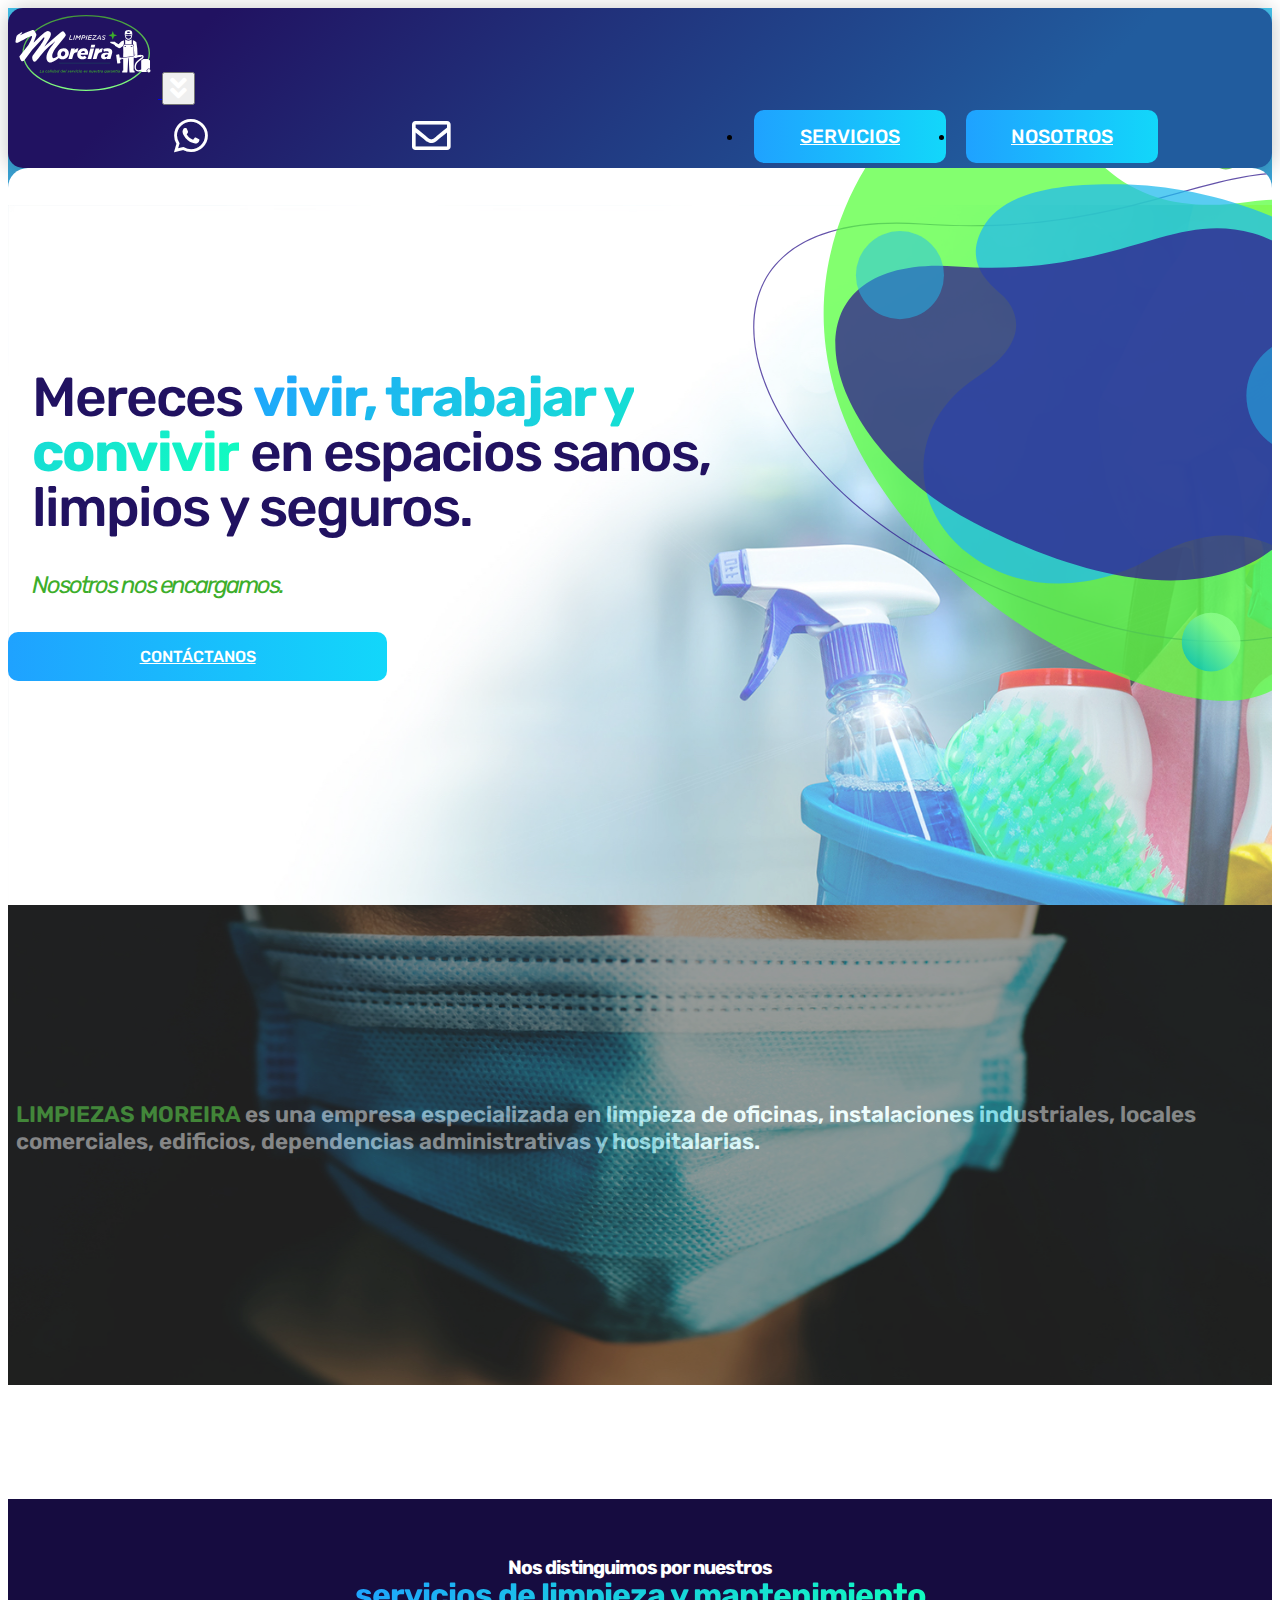
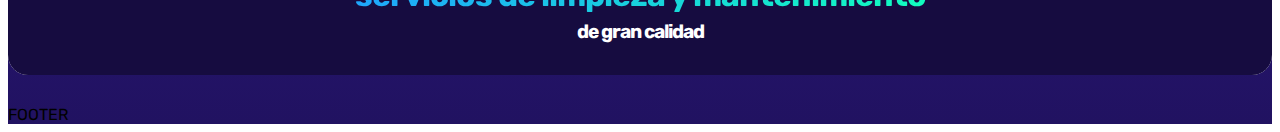
<file: index-boot.html>
<!DOCTYPE html>
<html lang="en">

<head>
  <meta charset="UTF-8">
  <meta name="viewport" content="width=device-width, initial-scale=1, shrink-to-fit=no">
  <meta http-equiv="X-UA-Compatible" content="ie=edge">
  <meta name="Description" content="Enter your description here" />
  <link rel="stylesheet" href="https://cdn.jsdelivr.net/npm/bootstrap@4.6.0/dist/css/bootstrap.min.css"
    integrity="sha384-B0vP5xmATw1+K9KRQjQERJvTumQW0nPEzvF6L/Z6nronJ3oUOFUFpCjEUQouq2+l" crossorigin="anonymous">
  <link rel="stylesheet" href="https://cdnjs.cloudflare.com/ajax/libs/font-awesome/5.15.1/css/all.min.css">
  <link rel="stylesheet" href="css/style.css">
  <title>SITIO BOOTSTRAP</title>
</head>

<body>
  <div class="container-fluid" height="auto" id="allPage">
    <!-- TOP -->
    <div class="row pt-4" height="300px">
      <div class="container" height="500px" width="900px">
        <!-- NAVBAR -->
        <div class="row">
          <div class="col-12 mb-4 pt-1 pb-3">
            <nav class="navbar navbar-expand-md bg-light">
              <a class="navbar-brand" href="/">
                <img src="/svg/limpmor_logo-stdwhite.svg" alt="" width="150" height="auto">
              </a>
              <button id="collapseButton" class="navbar-toggler" type="button" data-toggle="collapse"
                data-target="#navbarNavAltMarkup" aria-controls="navbarNavAltMarkup" aria-expanded="false"
                aria-label="Toggle navigation">
                <i id="doubleArrow" class="fas fa-2x fa-angle-double-down"></i>
              </button>
              <div class="collapse navbar-collapse" id="navbarNavAltMarkup">
                <div class="navbar-nav ml-auto">
                  <div class="contact-icons">
                    <i class="fab fa-2x fa-whatsapp"></i>
                    <i class="far fa-2x fa-envelope"></i>
                  </div>
                  <div class="nav-buttons">
                    <li class="nav-item">
                      <a class="btn btn-grad" href="/servicios" role="button">SERVICIOS</a>
                    </li>
                    <li class="nav-item">
                      <a class="btn btn-grad" href="/nosotros" role="button">NOSOTROS</a>
                    </li>
                  </div>
                </div>
              </div>
            </nav>
          </div>
        </div>
        <!-- ALL CONTENT -->
        <div class="row">
          <div class="container all-content mx-3">
            <div class="row">
              <!-- HEADER -->
              <div id="header" class="col-12 py-5">
                <h1>Mereces <span class="grad-text">vivir, trabajar y convivir</span> en espacios sanos, limpios y seguros.
                <br></h1>
                <h2>Nosotros nos encargamos.</h2>
                <!-- <div>
                  <img id="bg-img-header" src="/img/getim-1216315312.jpg" alt="limpiezas-moreira-phot-9243g">
                </div> -->
                <svg class="shapes" id="fig-header" xmlns="http://www.w3.org/2000/svg" xmlns:xlink="http://www.w3.org/1999/xlink"
                  viewBox="0 0 1250 1050">
                  <defs>
                    <style>
                      .fig-header-cls-1,
                      .fig-header-cls-3,
                      .fig-header-cls-4,
                      .fig-header-cls-5,
                      .fig-header-cls-6,
                      .fig-header-cls-7 {
                        opacity: 0.75;
                      }

                      .fig-header-cls-2,
                      .fig-header-cls-7 {
                        fill: #301A8E;
                      }

                      .fig-header-cls-3 {
                        fill: #59ff3f;
                      }

                      .fig-header-cls-4,
                      .fig-header-cls-8 {
                        fill: #22bbed;
                      }

                      .fig-header-cls-5 {
                        fill: url(#New_Gradient_Swatch_45);
                      }

                      .fig-header-cls-6 {
                        fill: #3dae2b;
                      }

                      .fig-header-cls-8 {
                        opacity: 0.5;
                      }
                    </style>
                    <linearGradient id="New_Gradient_Swatch_45" x1="745.63" y1="965.66" x2="814.06" y2="897.24"
                      gradientUnits="userSpaceOnUse">
                      <stop offset="0" stop-color="#00c2c3" />
                      <stop offset="0.77" stop-color="#8fff8f" />
                    </linearGradient>
                  </defs>
                  <g id="fig1">
                    <g class="fig-header-cls-1">
                      <path class="fig-header-cls-2"
                        d="M902.72,159.2a306.8,306.8,0,0,1,82.4,11.17c55.69,15.31,100.55,45,133.35,88.27,26.54,35,45.37,79.09,56,131,17.1,83.9,7.54,164.24,4.2,186.86-.07.48-.13.93-.15,1.33h0c-18,120.2-62.35,211.11-131.83,270.22C983.05,902.1,898.8,929.51,796.2,929.51c-128.83,0-285.25-43.9-452.35-127C240.69,751.27,152,677.38,94.09,594.48c-27.25-39-46.57-78.23-57.43-116.52C25.74,439.4,24,403.74,31.44,372c19.71-83.93,101.37-130.16,229.94-130.16,13.1,0,26.86.49,40.88,1.44,27.9,1.89,55.6,2.85,82.35,2.85,148.78,0,250.93-28.48,341.06-53.61,64.1-17.87,119.47-33.3,177.05-33.3Zm0-1.94c-137.06,0-261.12,86.92-518.11,86.92-26,0-53.33-.89-82.22-2.85q-21.39-1.46-41-1.44c-376.55,0-268.85,390.19,81.61,564.39C502.26,883.45,660.45,931.45,796.2,931.45c196.71,0,346.34-100.73,384.16-353.35-.36-.13,59.71-339.68-194.72-409.59a309.18,309.18,0,0,0-82.92-11.25Z" />
                    </g>
                    <path class="fig-header-cls-3"
                      d="M1179.16,342c-88-129.21-242.14-149.91-335.52-136.48s-197,7.29-276.85-97.19S342.84-5.91,263.85,78.22c-85.44,91-201.72,312.09-46.6,569.21,98.82,163.82,249.81,271.28,380.8,327.13s240.35,76.53,305.6,20.81S930.92,876,917.57,847.46s-33.86-112.84,116.08-143C1212.22,668.51,1277.59,486.57,1179.16,342Z" />
                    <path class="fig-header-cls-4"
                      d="M1001.91,299.35c-119.44-88-260.31-120.77-371.63-122.6s-196.7,15.11-227.8,73.67,15,92.84,33,109.31,57.45,70.52-42.56,135.41c-119.1,77.28-113.53,225.72,0,300.1,101.49,66.49,219.37,36.59,283.22,0s140.79-62.22,229.2-11,195.79,16.5,228.6-66.25C1169.41,628.5,1189.37,437.45,1001.91,299.35Z" />
                    <circle class="fig-header-cls-5" cx="779.84" cy="931.45" r="48.39" />
                    <circle class="fig-header-cls-6" cx="804.04" cy="128.23" r="24.19" />
                    <path class="fig-header-cls-7"
                      d="M848.94,257.63c-137.26-39.47-224.48,73.44-489.66,54.62-304.39-21.61-230.79,287,29.1,422.21,279.53,145.41,554.3,150.59,600.11-169.64C988.23,564.73,1031.29,310.07,848.94,257.63Z" />
                    <circle class="fig-header-cls-8" cx="934.68" cy="525" r="96.77" />
                    <circle class="fig-header-cls-8" cx="266.94" cy="326.61" r="72.58" />
                  </g>
                </svg>
                <!-- <button  type="button" class="btn btn-secondary btn-lg "> -->
                <a id="contactanos-top" class="btn btn-grad btn-lg btn-contactanos" href="/servicios" role="button">CONTÁCTANOS</a>
              </div>
              <!-- DIVIDER -->
              <div id="division" class="col-12">
                <img id="bg-img-1" src="/img/getim-1216315312.jpg" alt="">
                <p id="div-text"><span style="color:#59ff3f">LIMPIEZAS MOREIRA</span> es una empresa especializada en limpieza de oficinas, instalaciones industriales, locales comerciales, edificios, dependencias administrativas y hospitalarias.</p>
              </div>
              <!-- MIDDLE -->
              <div id="principal" class="col-12 py-5 px-0">
                <p id="covid-text"><strong>El año 2020 transformó nuestras vidas</strong> y la nueva norma de salud nos llevó a reinventarnos, a ser una empresa más sólida, más comprometida, más eficiente, con la responsabilidad, honestidad y buen trabajo que nos distingue.</p>
                <h4 id="main-title"><span style="font-size:1.2rem">Nos distinguimos por nuestros</span><br><span class="grad-text">servicios de limpieza y mantenimiento</span><br><span style="font-size:1.2rem">de gran calidad</span></h4>
              </div>
            </div>
          </div>
        </div>
      </div>
    </div>
    <!-- FOOTER -->
    <div class="row">
      <div class="col-12 bg-dark">FOOTER</div>
    </div>
  </div>



  <script src="https://code.jquery.com/jquery-3.5.1.slim.min.js"
    integrity="sha384-DfXdz2htPH0lsSSs5nCTpuj/zy4C+OGpamoFVy38MVBnE+IbbVYUew+OrCXaRkfj" crossorigin="anonymous">
  </script>
  <script src="https://cdn.jsdelivr.net/npm/popper.js@1.16.1/dist/umd/popper.min.js"
    integrity="sha384-9/reFTGAW83EW2RDu2S0VKaIzap3H66lZH81PoYlFhbGU+6BZp6G7niu735Sk7lN" crossorigin="anonymous">
  </script>
  <script src="https://cdn.jsdelivr.net/npm/bootstrap@4.6.0/dist/js/bootstrap.min.js"
    integrity="sha384-+YQ4JLhjyBLPDQt//I+STsc9iw4uQqACwlvpslubQzn4u2UU2UFM80nGisd026JF" crossorigin="anonymous">
  </script>
  <script src="js/main.js"></script>
</body>

</html>
</file>
<file: css/style.css>
@import url('https://fonts.googleapis.com/css2?family=Rubik:ital,wght@0,400;0,500;0,600;0,700;0,800;0,900;1,300;1,400;1,500;1,600;1,700;1,800;1,900&display=swap');
@import url("https://cdn.jsdelivr.net/npm/bootstrap-icons@1.3.0/font/bootstrap-icons.css");

/* COLORES PRIMARIOS
  Azules:
  # 301A8E --> Claro
    2C1881
    281675
    281675
    211261 --> OFICIAL
    1E1057
    1B0F4F
    180D47
    160C40 --> Oscuro

  Verdes:
  # 59FF3F --> Claro
    51E839
    4AD334
    43BF2F
    3DAE2B --> OFICIAL
    379D27
    318D23
    2C7F1F
    28721C --> Oscuro

  COLORES SECUNDARIOS
  Cyan -- 22BBED
  Cyan Pastel -- CFE2E5
  Gris -- 757575
*/

/* -------------------------------------------------------------- */
/* ------------------------- WHOLE PAGE ------------------------- */
/* -------------------------------------------------------------- */
* {
  box-sizing: border-box;
  font-family: rubik, sans-serif;
}

#allPage {
  background: linear-gradient(0deg, rgba(33, 18, 97, 1) 0%, rgba(48, 26, 142, 1) 34%, rgba(33, 92, 158, 1) 72%, rgba(34, 187, 237, 0.8309698879551821) 100%);
  scroll-margin-top: 1em;
}

.btn:focus,
.btn:active:focus,
.btn.active:focus {
  outline: none;
  box-shadow: none;
}

svg {
  display: block !important;
}

/* --------------------------------------------------------------- */
/* ---------------------------- MOVIL ---------------------------- */
/* --------------------------------------------------------------- */

/*---------------- NAVBAR --------------- */
.navbar {
  background: linear-gradient(135deg, rgba(33, 18, 97, 1) 15%, rgba(33, 92, 158, 1) 81%);
  border-radius: 15px;
  box-shadow: 0px 1px 20px 2px rgba(0, 0, 0, 0.2);
  scroll-margin-top: 1em;
}

.navbar-toggler:focus,
.navbar-toggler:active,
.navbar-toggler-icon:focus {
  border: 0 !important;
  outline: none !important;
  box-shadow: none;
}

/*---------- NAVBAR MENU COLLAPSE --------- */
.navbar-collapse .navbar-nav {
  display: flex;
  flex-direction: row;
  justify-content: space-between;
  align-items: center;
}

.navbar-collapse .nav-buttons {
  display: flex;
  flex-direction: column;
  justify-content: center;
  align-items: flex-end;
  width: 100%;
}

.nav-item .btn {
  width: 45vw;
  margin: 5px 10px 10px 10px;
  border-radius: 10px;
  border: 0;
}

.nav-dropdown {
  display: none;
}

@media screen and (min-width: 768px) and (max-width: 990px) {
  .navbar-collapse .navbar-nav {
    justify-content: center;
  }

  .navbar-collapse .nav-buttons {
    flex-direction: row;
    justify-content: center;
    align-items: flex-end;
    width: 100%;
  }

  .nav-item .btn {
    display: none;
  }

  .nav-dropdown {
    display: inline;
    margin: 0 20px 0 30px;
  }

  #dropdownBtn:active,
  #dropdownBtn:focus {
    border: 0 !important;
    outline: none !important;
    box-shadow: none;
  }

  .dropdown-menu-right {
    width: 200px;
    height: auto;
    padding: 20px;
    margin-top: 25px;
    background-color: white;
    border: none;
    border-radius: 15px;
    box-shadow: 0px 1px 30px 3px rgba(65, 65, 65, 0.6);
  }
}

@media screen and (min-width: 990px) {
  .navbar-collapse .navbar-nav {
    justify-content: center;
  }

  .navbar-collapse .nav-buttons {
    flex-direction: row;
    justify-content: center;
    align-items: flex-end;
    width: 100%;
  }

  .nav-item .btn {
    width: 15vw;
    margin: 5px 10px 5px 10px;
    border-radius: 10px;
    border: 0;
  }
}

/* ------------- DROPDOWN ARROWS ------------- */
#doubleArrow {
  color: white;
}

#doubleArrow:hover,
#doubleArrow:focus,
#doubleArrow:active {
  color: #59FF3F !important;
  border: 0 !important;
  outline: none !important;
  box-shadow: none;
}

/*---------------- CONTACT ICONS --------------- */
.contact-icons {
  display: flex;
  /* flex-direction: column; */
  justify-content: space-evenly;
  align-items: center;
  width: 100%;
}

.contact-icons .fab,
.contact-icons .far {
  color: white;
  padding: 0 20px 0 0;
  transform: scale(1.5);
}

.contact-icons .fab:hover,
.contact-icons .fab:focus,
.contact-icons .fab:active {
  color: #59FF3F;
  transition: 300ms ease-in;
  cursor: pointer;
}

.contact-icons .far:hover,
.contact-icons .far:focus,
.contact-icons .far:active {
  color: #59FF3F;
  transition: 300ms ease-in;
  cursor: pointer;
}

@media screen and (min-width: 768px) {
  .contact-icons {
    display: flex;
    flex-direction: row;
  }

  .contact-icons .fab,
  .contact-icons .far {
    color: white;
    margin: 0 20px 0 20px;
    transform: scale(1.2);
  }
}

/* ------------ GRADIENT BUTTONS ------------ */
.btn-grad {
  background-image: linear-gradient(to right, #1FA2FF 0%, #12D8FA 51%, #1FA2FF 100%)
}

.btn-grad {
  padding: 15px 0 15px 0;
  text-align: center;
  transition: 0.5s;
  background-size: 200% auto;
  font-weight: 500;
  color: white;
  font-size: 1.2rem;
  border-radius: 10px;
  display: block;
  border: none;
}

.btn-grad:hover {
  background-image: linear-gradient(to right, #AAFFA9 0%, #11FFBD 51%, #AAFFA9 100%);
  background-position: left center;
  /* change the direction of the change here */
  color: #211261;
  text-decoration: none;
}

.btn-grad-bot {
  background-image: linear-gradient(to right, #AAFFA9 0%, #11FFBD 51%, #AAFFA9 100%);
}

.btn-grad-bot {
  padding: 15px 0 15px 0;
  text-align: center;
  transition: 0.5s;
  background-size: 200% auto;
  font-weight: 500;
  color: #211261;
  font-size: 1.2rem;
  border-radius: 10px;
  display: block;
  border: none;
}

.btn-grad-bot:hover {
  background-image: linear-gradient(to right, #1FA2FF 0%, #12D8FA 51%, #1FA2FF 100%);
  background-position: right center;
  color: #fff;
  text-decoration: none;
}

.btn-grad-close {
  background-image: linear-gradient(to right, #485563 0%, #29323c 51%, #485563 100%)
}

.btn-grad-close {
  padding: 15px 0 15px 0;
  text-align: center;
  transition: 0.5s;
  background-size: 200% auto;
  font-weight: 500;
  color: white;
  font-size: 1.2rem;
  border-radius: 10px;
  display: block;
  border: none;
}

.btn-grad-close:hover {
  background-position: right center;
  /* change the direction of the change here */
  color: #fff;
  text-decoration: none;
}

/* ------------- HEADER BUTTONS ------------- */

#buttons-header {
  width: 100%;
  display: flex;
  flex-direction: row;
  justify-content: flex-start;
  align-items: center;
}

/* ------------- CONTACT BUTTONS ------------- */
#contactanos-top {
  width: 40%;
  position: relative;
  font-size: 1rem;
}

#close-bot {
  width: 25%;
}

#contactanos-bot-btn {
  width: 50%;
  margin: 1rem 0;
}

#contactanos-bot {
  background-color: #160C40;
  width: 100%;
}

#servicios-top {
  background-image: linear-gradient(to right, #AAFFA9 0%, #11FFBD 51%, #AAFFA9 100%);
  margin: 2rem 1rem 2rem 1.5rem;
  position: relative;
  width: 30%;
  font-size: 1rem;
}

@media screen and (min-width: 990px) {
  #contactanos-top {
    margin: 2rem 1rem 2rem 0;
    width: 30%;
  }

  #servicios-top {
    margin: 2rem 1rem 2rem 1.5rem;
    width: 20%;
  }
}

/* ------------------ MODAL ------------------ */
.modal-content {
  border-radius: 15px !important;
  border: 0;
  margin: 0 4rem;
}

.modal-header {
  background: #211261;
  color: white;
  border-radius: 15px 15px 0 0 !important;
  display: flex;
  justify-content: space-between;
  align-items: center;
}

.modal-header .close {
  opacity: 100%;
  margin: 0;
  padding: 0;
}

.modal-header .close:hover {
  color: #12D8FA;
  box-shadow: none;
  outline: none;
}

#tituloModal {
  font-size: 1.1rem;
}

.modal-body {
  width: 100%;
  display: flex;
  flex-direction: row;
  justify-content: space-evenly;
  align-items: center;
}

.modal-body .btn:focus {
  outline: none !important;
}

.modal-body i:hover {
  color: #211261;
}

.modal-body i:active {
  color: #3DAE2B;
}

.modal-footer {
  background: linear-gradient(to right, #1FA2FF 0%, #12D8FA 51%, #1FA2FF 100%);
  border-radius: 0 0 15px 15px;
}

#close-bot {
  background: transparent;
  font-weight: 500;
  font-size: 1.2rem;
  border: 0;
  width: 100%;
  height: auto;
}


/* --------------------------- MAIN SECTION CONTAINER --------------------------- */
.container .all-content {
  border-radius: 20px !important;
  background-color: white;
  margin-bottom: 30px;
  overflow: hidden;
}

/* ------------------ HEADER ------------------ */
#header {
  position: relative;
  height: 600px;
  scroll-margin-top: 1em;
}

#header h1 {
  position: relative;
  padding-top: 3em;
  padding-left: 1.5rem;
  letter-spacing: -2px;
  font-weight: 500;
  width: 80%;
  line-height: 1;
  color: #211261;
  z-index: 3;
}

#header span {

}

#header h2 {
  position: relative;
  line-height: 1.2;
  padding-left: 1.5rem;
  font-size: 1.5rem;
  font-weight: 400;
  letter-spacing: -2px;
  font-style: italic;
  color: #3DAE2B;
  z-index: 3;
}

#header::before {
  content: "";
  background-image: url('/img/limpMor-bg-top-870219331.jpg');
  background-size: contain;
  background-repeat: no-repeat;
  position: absolute;
  width: 185%;
  top: 0;
  left: -30%;
  bottom: 0;
  right: 0;
  opacity: 0.5;
  z-index: 0;
  padding: 0;
  margin: 0;
}

/*TABLET*/
@media screen and (min-width: 768px) {
  #header {
    position: relative;
    height: 600px;
  }

  #header::before {
    content: "";
    background-image: url('/img/limpMor-bg-top-870219331.jpg');
    background-size: cover;
    background-repeat: no-repeat;
    position: absolute;
    width: 100%;
    top: 0;
    left: 0;
    bottom: 0;
    right: 0;
    opacity: 0.7;
    z-index: 0;
    padding: 0;
    margin: 0;
  }
}

@media screen and (min-width: 990px) {
  #header {
    position: relative;
    height: 700px;
  }

  #header::before {
    content: "";
    background-image: url('/img/limpMor-bg-top-870219331.jpg');
    background-size: cover;
    background-repeat: no-repeat;
    position: absolute;
    width: 100%;
    top: 0;
    left: 0;
    bottom: 0;
    right: 0;
    opacity: 0.7;
    z-index: 0;
    padding: 0;
    margin: 0;
  }
}

/* -------------- HEADER SHAPES -------------- */

#fig-header {
  position: absolute;
  width: 60%;
  overflow: hidden;
  top: -3.5rem;
  right: -6rem;
  z-index: 0;
}

/*TABLET*/
@media screen and (min-width: 768px) and (max-width: 990px) {
  #fig-header {
    position: absolute;
    width: 50%;
    overflow: hidden;
    top: -4em;
    right: -5em;
    z-index: 0;
  }

  #header h1 {
    padding-left: 1.5rem;
    letter-spacing: -2px;
    font-weight: 500;
    padding-top: 3em;
    width: 65%;
    line-height: 1;
  }
}

@media screen and (min-width: 990px) and (max-width:1280px) {
  #fig-header {
    top: -6em;
    right: -10em;
  }

  #header h1 {
    font-size: 50px;
    width: 60%;
  }
}

@media screen and (min-width: 1280px) {
  #fig-header {
    top: -8em;
    right: -14em;
  }

  #header h1 {
    font-size: 55px;
    width: 60%;
  }
}

/* -------------- GRADIENT TEXT -------------- */

.grad-text {
  background: -webkit-linear-gradient(-45deg, #1FA2FF, #11FFBD);
  -webkit-background-clip: text;
  -webkit-text-fill-color: transparent;
  font-weight: 700;
}

#all-content-block {
  position: relative;
}

/* ---------------------- TOP TEXT SECTION ---------------------- */
#top-text {
  position: relative;
  padding: 4rem 0 0 0;
  margin: 0;
}

#top-svg {
  position: absolute;
  top: -25%;
  display: block;
}

#principal-top {
  display: flex;
  flex-direction: column;
  justify-content: center;
  align-items: center;
  background-color: #160C40;
  padding: 2rem 2rem;
}

#principal-top svg {
  width: 70%;
  padding-bottom: 1rem;
  display: block;
}

#div-text {
  text-align: center !important;
  font-weight: 600;
  font-size: 1rem;
  line-height: 1.2;
  text-align: right;
  margin: 0;
  color: white;
  padding: 0 .5rem 1rem .5rem;
}

/*TABLET*/
@media screen and (min-width: 768px) and (max-width: 990px) {
  #top-text {
    position: relative;
    padding: 4rem 0 0 0;
    margin: 0;
  }

  #top-svg {
    position: absolute;
    top: -10rem;
    display: block;
  }

  #principal-top {
    display: flex;
    flex-direction: row;
    justify-content: space-evenly;
    align-items: center;
    background-color: #160C40;
    padding: 0 1rem 2rem 1rem;
  }

  #principal-top p {
    text-align: left !important;
    padding-left: 30px;
  }

  #principal-top svg {
    width: 75%;
    padding-left: 1rem;
    display: block;
  }
}

/*DESK*/
@media screen and (min-width: 990px) and (max-width:1280px) {
  #top-text {
    position: relative;
    padding: 4rem 0 0 0;
    margin: 0;
  }

  #top-svg {
    position: absolute;
    top: -12rem;
    display: block;
  }

  #principal-top {
    display: flex;
    flex-direction: row;
    justify-content: space-evenly;
    align-items: center;
    background-color: #160C40;
    padding: 2.5rem 1rem;
  }

  #principal-top svg {
    width: 70%;
    padding: 0 2rem;
    display: block;
  }

  #principal-top p {
    font-size: 20px;
    text-align: left !important;
  }

  #div-text {
    text-align: center;
    font-weight: 600;
    font-size: 1.2rem !important;
    line-height: 1.2;
    text-align: right;
    padding-right: 1rem;
    margin: 0;
    color: white;
    padding-bottom: 2rem;
  }
}

@media screen and (min-width: 1280px) {
  #top-svg {
    position: absolute;
    top: -14rem;
    display: block;
  }

  #principal-top {
    display: flex;
    flex-direction: row;
    justify-content: space-evenly;
    align-items: center;
    background-color: #160C40;
    padding: 2.5rem 1rem;
  }

  #principal-top svg {
    width: 60%;
    padding: 0 2rem;
    display: block;
  }

  #div-text {
    text-align: left !important;
    font-weight: 600;
    font-size: 1.4rem !important;
  }
}

/* -------------------- MIDDLE TEXT SECTION -------------------- */
#division {
  position: relative;
  height: 240px;
  display: flex;
  justify-content: center;
  align-items: center;
  background-color: black;
}

#covid-text {
  font-size: 1.2rem;
  letter-spacing: -1px;
  text-align: center;
  margin: 0;
  padding: 0 25px;
  color: white;
  font-weight: 600;
  z-index: 1;
  opacity: 100%;
}

#bg-img-1 {
  position: absolute;
  background-size: cover;
  width: 100%;
  height: 240px;
  padding: 0;
  margin: 0;
  left: 0;
  top: 0;
  z-index: 0;
  opacity: 60%;
}

/*TABLET*/
@media screen and (min-width: 768px) and (max-width:990px) {
  #division {
    position: relative;
    height: 326px;
    display: flex;
    justify-content: center;
    align-items: center;
    background-color: black;
  }

  #bg-img-1 {
    background-size: cover;
    width: 100%;
    height: auto;
    padding: 0;
    margin: 0;
    left: 0;
    top: 0;
    z-index: 0;
    opacity: 50%;
  }

  #covid-text {
    font-size: 1.5rem;
    letter-spacing: -1px;
    text-align: center;
    margin: 0;
    padding: 0 25px;
    color: white;
    font-weight: 600;
    z-index: 1;
    opacity: 100%;
  }
}

@media screen and (min-width: 990px) and (max-width:1280px) {
  #division {
    position: relative;
    height: 430px;
    display: flex;
    justify-content: center;
    align-items: center;
    background-color: black;
  }

  #bg-img-1 {
    background-size: cover;
    width: 100%;
    height: 100%;
  }

  #covid-text {
    font-size: 1.7rem;
    letter-spacing: -1px;
  }
}

@media screen and (min-width: 1280px) {
  #division {
    position: relative;
    height: 480px;
    display: flex;
    justify-content: center;
    align-items: center;
    background-color: black;
  }

  #bg-img-1 {
    background-size: cover;
    width: 100%;
    height: 100%;
  }

  #covid-text {
    font-size: 2rem;
    letter-spacing: -1px;
  }
}

/* -------------------  SERVICES SECTION ------------------- */

/* -------------- SERVICES TITLE -------------- */
#main-title {
  text-align: center;
  line-height: 1;
  letter-spacing: -1px;
  padding: 3rem 1rem 2rem 1rem;
  margin: 0;
  background-color: #160C40;
  color: white;
}

/*TABLET*/
@media screen and (min-width: 768px) {
  #main-title {
    text-align: center;
    line-height: 1;
    letter-spacing: -1px;
    padding: 3rem 1rem 2rem 1rem;
    margin: 0;
    background-color: #160C40;
    color: white;
    font-size: 2rem !important;
  }
}

/* ----------------- CARDS ----------------- */

.services-section {
  position: relative;
  padding: 0 2rem;
}

.service-block {
  width: 90%;
  height: auto;
  border: none;
  border-radius: 15px;
  position: relative;
  overflow: hidden;
  margin: 1em;
  padding: 0;
}

.card {
  height: 280px;
  padding: 2rem 0;
}

.card-body {
  display: flex;
  flex-direction: column;
  justify-content: flex-end;
  align-items: center;
  padding-bottom: 0;
}

.card-body svg {
  width: 30%;
  display: block;
}

.card-title {
  width: 100%;
  color: white;
  text-align: right !important;
  text-shadow: 1px 2px 10px 0 #272727 !important;
  margin: 0;
  line-height: 1.3;
  padding-top: 3rem;
  padding-bottom: 2rem;
}

.card-body .btn {
  width: 100%;
}

.card-fig {
  position: absolute;
  width: 50%;
  top: -3rem;
  left: -5rem;
  z-index: 1;
  opacity: 100%;
}

.card-text {
  color: #211261;
  z-index: 1;
}

/*TABLET*/
@media screen and (min-width: 768px) and (max-width:990px) {
  .services-section {
    padding: 0 2rem;
  }

  .services {
    width: 14vw;
    position: relative;
  }

  .card-body {
    display: flex;
    flex-direction: column;
    justify-content: flex-end;
    align-items: center;
  }

  .card-title {
    text-shadow: 1px 2px 10px 0 #272727 !important;
    margin: 0;
    padding: 0 15px;
    line-height: 1.3;
    font-size: 20px;
  }

  .card-body .btn {
    width: 100%;
    margin-bottom: 20px;
  }

  .card-fig {
    top: -15%;
    left: -15%;
  }

  .service-block {
    padding: 0;
  }
}

/*DESK*/
@media screen and (min-width: 990px) {
  .card-body {
    display: flex;
    flex-direction: column;
    justify-content: flex-end;
    align-items: center;
  }

  .card-title {
    text-align: right;
    text-shadow: 1px 2px 10px 0 #272727 !important;
    margin: 0;
    line-height: 1.3;
    font-size: 22px;
  }

  .card-body .btn {
    width: 100%;
    margin-bottom: 2rem;
  }

  .card-fig {
    top: -15%;
    left: -15%;
  }

  .service-block {
    padding: 0;
  }

}

.container-fig {
  position: absolute;
  width: 80%;
  bottom: -140px;
  right: -120px;
  z-index: 0;
}

.container-fig-bottom {
  position: absolute;
  width: 70%;
  bottom: -5rem;
  left: -4rem;
  z-index: 1;
}

/*TABLET*/
@media screen and (min-width: 768px) and (max-width: 990px) {
  .container-fig-bottom {
    position: absolute;
    width: 80%;
    bottom: -200px;
    left: -200px;
    z-index: 1;
  }
}

@media screen and (min-width: 990px) and (max-width: 1280px) {
  .container-fig-bottom {
    position: absolute;
    width: 75%;
    bottom: -10%;
    left: -25%;
    z-index: 1;
  }
}

@media screen and (min-width: 1280px) {
  .container-fig-bottom {
    position: absolute;
    width: 60%;
    bottom: -10%;
    left: -15%;
    z-index: 1;
  }
}

/* ------------- SERVICE BLOCKS ------------- */

#serv1 {
  background:
    linear-gradient(290deg, rgba(117, 117, 117, 0.3), rgba(0, 0, 0, 0.8)),
    url("/img/limpiezas-moreira-limpieza-interioress-stock-k5x5.jpeg");
  background-size: cover;
}

#serv2 {
  background:
    linear-gradient(290deg, rgba(117, 117, 117, 0.3), rgba(0, 0, 0, 0.8)),
    url("/img/limpiezas-moreira-limpieza-oficinas-stock-y6v1.jpeg");
  background-size: cover;
}

#serv3 {
  background:
    linear-gradient(290deg, rgba(117, 117, 117, 0.3), rgba(0, 0, 0, 0.8)),
    url("/img/limpiezas-moreira-limpieza-vidrios-r2d9.jpeg");
  background-size: cover;
}

#serv4 {
  background:
    linear-gradient(290deg, rgba(117, 117, 117, 0.3), rgba(0, 0, 0, 0.8)),
    url("/img/limpiezas-moreira-limpieza-exteriores-stock-r2d1.jpeg");
  background-size: cover;
}

#serv5 {
  background:
    linear-gradient(290deg, rgba(117, 117, 117, 0.3), rgba(0, 0, 0, 0.8)),
    url("/img/limpiezas-moreira-limpieza-exteriores-stock-r2d4.jpeg");
  background-size: cover;
}

#serv6 {
  background:
    linear-gradient(290deg, rgba(117, 117, 117, 0.3), rgba(0, 0, 0, 0.8)),
    url("/img/limpiezas-moreira-limpieza-obra-h9c2.jpeg");
  background-size: cover;
}


/* -------------- SERVICE MODAL -------------- */
.modal-header {
  background-color: #211261;
}

.modal-body {
  position: relative;
  overflow: hidden;
}

.modal-body #modal-body-1 {
  height: 280px;
}

.modal-body #modal-body-2,
.modal-body #modal-body-5,
.modal-body #modal-body-6 {
  height: 260px;
}


.modal-body #modal-body-3,
.modal-body #modal-body-4 {
  height: 280px;
}

.close {
  color: white;
}

#modal-body-1 .service-icon {
  position: absolute;
  width: 150px;
  top: 25%;
  left: -5%;
  opacity: 30%;
  z-index: 0;
}

.service-icon {
  position: absolute;
  width: 200px !important;
  top: 15%;
  left: -5%;
  opacity: 30%;
  z-index: 0;
}

.lista-servicios {
  padding: 0;
  margin: 0;
}

.lista-servicios li {
  text-decoration: none;
  list-style: none;
  text-align: right;
  font-weight: 600;
  line-height: 1.75;
  font-size: large;
}

.modal-footer {
  margin: 0;
  padding: 10px 0;
  display: flex;
  justify-content: center;
}

/* ------------------------- WAVES CONTACT ------------------------- */

#waves-contact svg {
  background: transparent;
  position: relative;
  z-index: 1;
  display: block;
}

/* ------------------------- CLIENTS SECTION ------------------------- */
#clientsTitle {
  text-align: center;
  line-height: 1;
  letter-spacing: -1px;
  padding: 1rem .8rem;
  ;
  font-size: 1.7rem;
  color: #211261;
  z-index: 2;
  position: relative;
}

.clients-section {
  position: relative;
  width: 100%;
  height: 400px;
  padding: 1rem 0 .5rem 0;
  display: flex;
  justify-content: center;
  margin: 0;
}

.clients-section .col-12 {
  padding: 0;
}

.clients-section::before {
  content: "";
  background-image: url('/img/limpMor-bg-bott-698102901.jpg');
  background-size: cover;
  background-repeat: no-repeat;
  position: absolute;
  width: 100%;
  top: 25%;
  left: 10%;
  bottom: 0%;
  right: 0%;
  opacity: 0.7;
  z-index: 0;
  padding: 0;
  margin: 0;
}

#clientsCarousel {
  display: flex;
  justify-content: center;
  align-items: center;
}

.carousel-inner {
  width: 60%;
  height: auto;
}

.carousel-item img {
  width: 50%;
  height: auto;
}

#clientsList {
  display: none;
}

/*TABLET*/
@media screen and (min-width: 768px) and (max-width: 990px) {
  .clients-section {
    height: 500px;
    padding: 0;
  }

  .clients-section::before {
    content: "";
    background-image: url('/img/limpMor-bg-bott-698102901.jpg');
    background-size: cover;
    background-repeat: no-repeat;
    position: absolute;
    width: 100%;
    top: -15%;
    left: 10%;
    bottom: 0px;
    right: 0px;
    opacity: 0.5;
    z-index: 0;
    padding: 0;
    margin: 0;
  }

  #clientsTitle,
  #clientsTitle span {
    font-size: 1.8rem !important;
  }

  #clientsTitle .grad-text {
    font-size: 2.5rem !important;
  }

  .carousel-inner {
    padding: 2rem 3rem 1rem 3rem;
    max-width: 100%;
    height: auto;
  }

  .carousel-item img {
    width: 70%;
    height: auto;
  }

  #clientsList {
    display: none;
  }
}

/*DESK*/
@media screen and (min-width: 990px) and (max-width:1280px) {
  .clients-section::before {
    content: "";
    background-image: url('/img/limpMor-bg-bott-698102901.jpg');
    background-size: cover;
    background-repeat: no-repeat;
    position: absolute;
    width: 125%;
    top: -40%;
    left: -8%;
    opacity: 0.5;
    z-index: 0;
    padding: 0;
    margin: 0;
  }

  .clients-section {
    padding-top: 2rem;
    height: 650px;
  }

  #clientsTitle,
  #clientsTitle span {
    font-size: 1.8rem !important;
  }

  #clientsTitle .grad-text {
    font-size: 2.5rem !important;
  }

  #clientsCarousel {
    display: none;
  }

  #clientsList {
    display:block;
  }

  #clientsList .row {
    max-width: 100%;
    margin: 0;
    padding: 0 7rem;
  }

  #clientsList img {
    display: flex;
    justify-content: center;
    width: 100%;
  }
}

@media screen and (min-width: 1280px) {
  .clients-section::before {
    content: "";
    background-image: url('/img/limpMor-bg-bott-698102901.jpg');
    background-size: cover;
    background-repeat: no-repeat;
    position: absolute;
    width: 100%;
    top: -25%;
    left: 15%;
    opacity: 0.5;
    z-index: 0;
    padding: 0;
    margin: 0;
  }

  .clients-section {
    padding-top: 2rem;
    height: 600px;
  }

  #clientsTitle,
  #clientsTitle span {
    font-size: 1.8rem !important;
  }

  #clientsTitle .grad-text {
    font-size: 2.5rem !important;
  }

  #clientsCarousel {
    display: none;
  }

  #clientsList {
    display:block;
  }

  #clientsList .row {
    max-width: 100%;
    margin: 0;
    padding: 0 7rem;
  }

  #clientsList img {
    display: flex;
    justify-content: center;
    width: 100%;
  }
}

/* ----------------------------- FOOTER ----------------------------- */

#footer-col {
  background-color: #3DAE2B !important;
  display: flex;
  flex-direction: column;
  justify-content: center;
  align-items: center;
  padding: 2rem 0 1rem 0;
}

#footer-col img {
  width: 100%;
}

#footer-col p {
  text-align: center;
  padding-bottom: 2rem;
  color: white;
  font-size: 1.2rem;
}

#contact-links {
  padding-bottom: 1rem;
  background-color: #3DAE2B;
}

#contact-links h3 {
  color: white;
  text-align: center;
  padding: 5px 0;
}

#social-media-icons {
  display: flex;
  justify-content: space-evenly;
  align-items: center;
  width: 100%;
  padding: 2rem 0;
  background-color: #3DAE2B;
}

#social-media-icons i {
  color: white;
}

#contact-links h3:hover,
#contact-links h3:active,
#social-media-icons i:hover,
#social-media-icons i:active {
  color: #211261;
  transition: 200ms ease-in;
}

#gomm-signature {
  width: 100%;
  padding: .8rem;
  background-color: #3DAE2B;
  display: flex;
  justify-content: center;
  align-items: center;
}

#gomm-signature svg {
  width: 100%;
  padding: 0 3rem;
  display: block;
  transform: scale(.8);
}

/*TABLET*/
@media screen and (min-width: 768px) and (max-width:990px) {
  #footer-col img {
    width: 100%;
  }

  #social-media-icons {
    display: flex;
    justify-content: space-evenly;
    align-items: flex-end;
    width: 100%;
    padding: 3rem 8rem;
    background-color: #3DAE2B;
  }

  #gomm-signature {
    width: 100%;
    padding: .6rem;
    background-color: #3DAE2B;
    display: flex;
    justify-content: flex-end;
    align-items: center;
  }

  #gomm-signature svg {
    width: 100%;
    padding: 0 1rem;
    display: block;
  }
}

/*DESK*/
@media screen and (min-width: 990px) {
  #footer-col {
    background-color: #3DAE2B !important;
    display: flex;
    flex-direction: row;
    justify-content: flex-start;
    align-items: flex-end;
    padding: 0 0 1rem 2rem;
  }

  #footer-col p {
    padding-left: 1rem;
    margin: 0;
    text-align: left;
  }

  #footer-col img {
    width: 250px;
  }

  #contact-links {
    background-color: #3DAE2B !important;
    display: flex;
    flex-direction: column;
    justify-content: flex-end;
    align-items: flex-start;
    padding: 1rem 0 1rem 3rem;
  }

  #contact-links h3 {
    color: white;
    text-align: left;
    padding: 2px 0;
    font-size: 1.3rem;
    font-weight: 400;
    font-style: italic;
  }

  #social-media-icons {
    display: flex;
    justify-content: space-evenly;
    align-items: flex-end;
    width: 100%;
    padding: 2rem 0 2rem 4rem;
    background-color: #3DAE2B;
  }

  #gomm-signature {
    width: 100%;
    padding: 1rem 0;
    background-color: #3DAE2B;
    display: flex;
    justify-content: flex-end;
    align-items: center;
  }

  #gomm-signature svg {
    width: 100%;
    padding: 0;
    display: block;
  }
}

@media screen and (min-width: 768px) and (max-width: 990px) {}

@media screen and (min-width: 990px) and (max-width:1280px) {}

@media screen and (min-width: 1280px) {}
</file>
